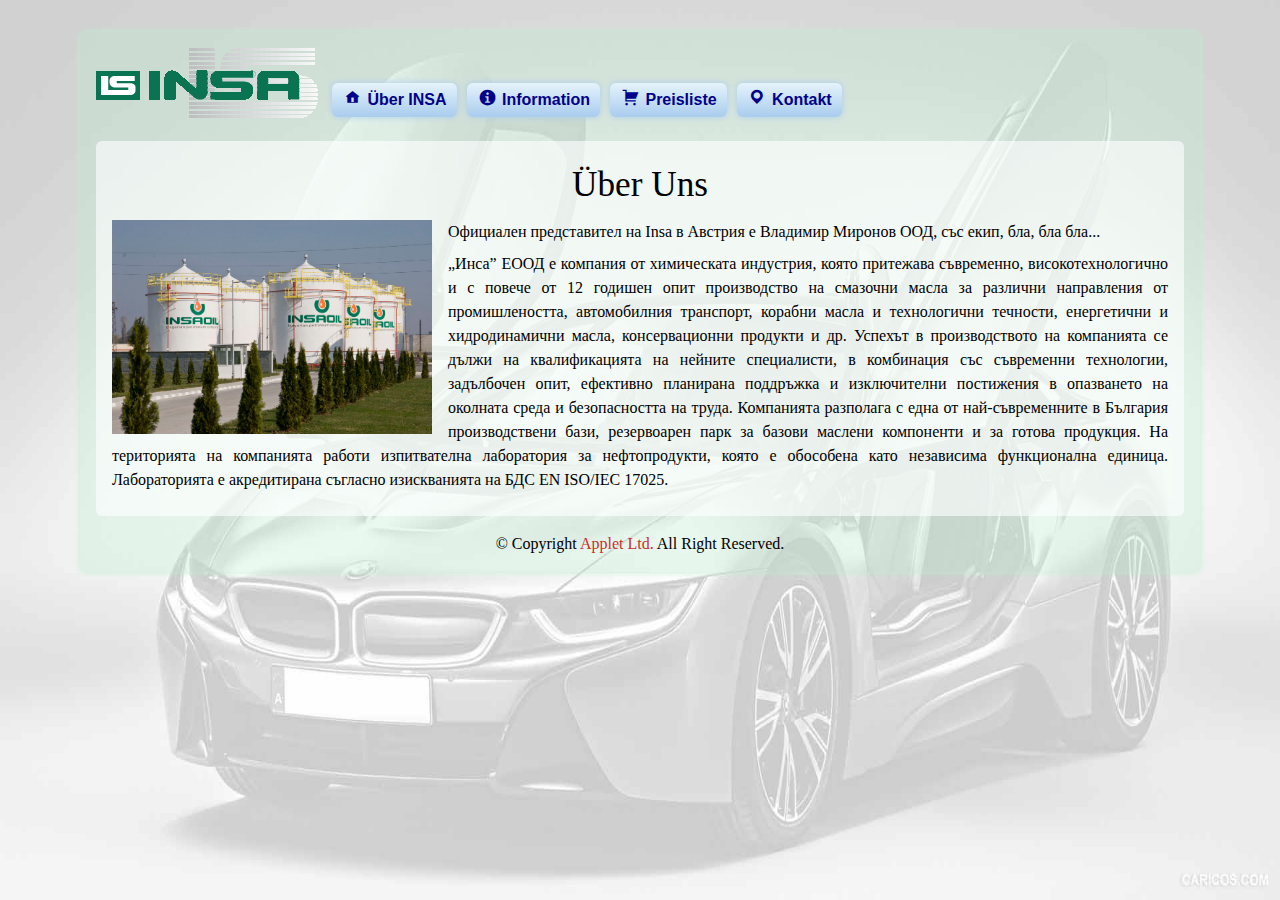
<file: index.html>
<!DOCTYPE html>
<html>
	<head>
		<meta charset="utf8">	
		<meta name="viewport" content="width=device-width">
        <title>Insa Öl Österreich</title>
		<link rel="stylesheet" href="css/typography.css" type="text/css" charset="utf-8">
		<link rel="stylesheet" href="css/navigation.css" type="text/css" charset="utf-8">
		<link rel="stylesheet" href="css/common.css" type="text/css" charset="utf-8">
		<link rel="stylesheet" href="css/media.css" type="text/css" charset="utf-8">		
		<link rel="stylesheet" href="css/back-button.css" type="text/css" charset="utf-8">
		<link rel="stylesheet" href="genericons/genericons.css" type="text/css" charset="utf-8">
		<link rel="stylesheet" href="SlickNav/slicknav.css" type="text/css" charset="utf-8">
    </head>
    <body>
		<div id="page">
			<div class="header">
				<div id="logo"><img src="img/logo.gif">
				</div>
				<nav>
					<ul id="menu">
						<li><a href="index.html"><span class="genericon genericon-home icon"></span> Über INSA</a></li>
						<li>
							<a href="#"><span class="genericon genericon-info icon"></span> Information</a>
							<ul>
								<li><a href="product.html"><span class="genericon genericon-dropbox icon"></span> Produkte</a></li>
								<li><a href="eco.html"><span class="genericon genericon-website icon"></span> Ökologie</a></li>
								<li><a href="raf.html"><span class="genericon genericon-notice icon"></span> Erdölraffinerie</a></li>
								<li><a href="stand.html"><span class="genericon genericon-standard icon"></span> Standarten</a></li>
							</ul>
						</li>
						<li><a href="price.html"><span class="genericon genericon-cart icon"></span> Preisliste</a></li>
						<li><a href="contact.html"><span class="genericon genericon-location icon"></span> Kontakt</a></li>
					</ul>
				</nav>
			</div>
			<div id="main">
			    <h2 class="acen">Über Uns</h2>
				<div class="imagel"><img src="img/1uberuns.jpg">
				</div>				
				<p>Официален представител на Insa в Австрия е Владимир Миронов ООД, със екип, бла, бла бла...</p>
				<p>„Инса” ЕООД е компания от химическата индустрия, която притежава съвременно, високотехнологично и с повече от 12 годишен опит производство на смазочни масла за различни направления от промишлеността, автомобилния транспорт, корабни масла и технологични течности, енергетични и хидродинамични масла, консервационни продукти и др. Успехът в производството на компанията се дължи на квалификацията на нейните специалисти, в комбинация със съвременни технологии, задълбочен опит, ефективно планирана поддръжка и изключителни постижения в опазването на околната среда и безопасността на труда. Компанията разполага с една от най-съвременните в България производствени бази, резервоарен парк за базови маслени компоненти и за готова продукция. На територията на компанията работи изпитвателна лаборатория за нефтопродукти, която е обособена като независима функционална единица. Лабораторията е акредитирана съгласно изискванията на БДС EN ISO/IEC 17025.</p>
				<a href="#" class="back-to-top"><span class="genericon genericon-collapse icons"></span></a>
			</div>
			<div class="footer">
			    <p>&copy; Copyright <a href="http://applet.bg/" target="_blank">Applet Ltd.</a> All Right Reserved.</p>
			</div>

		</div>
		<script src="http://ajax.googleapis.com/ajax/libs/jquery/2.1.1/jquery.min.js"></script>
		<script src="js/backbutton.js"></script>
		<script src="SlickNav/jquery.slicknav.min.js"></script>
		<script>
			$(function(){
				$('#menu').slicknav();
			});
		</script>
    </body>
</html>
</file>
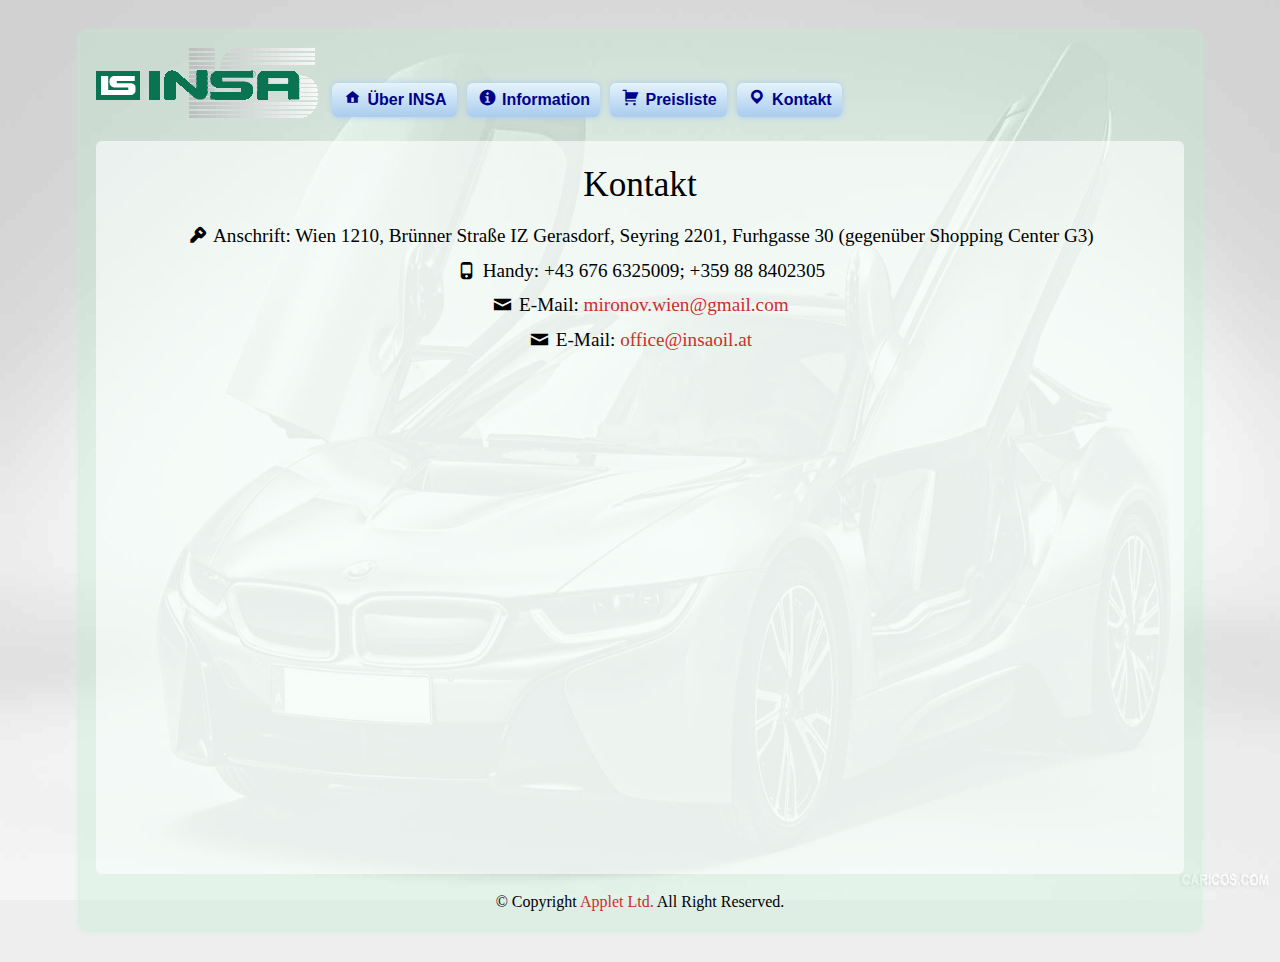
<file: contact.html>
<!DOCTYPE html>
<html>
	<head>
		<meta charset="utf8">	
		<meta name="viewport" content="width=device-width">
        <title>Insa Öl Österreich</title>
		<link rel="stylesheet" href="css/typography.css" type="text/css" charset="utf-8">
		<link rel="stylesheet" href="css/navigation.css" type="text/css" charset="utf-8">
		<link rel="stylesheet" href="css/common.css" type="text/css" charset="utf-8">
		<link rel="stylesheet" href="css/media.css" type="text/css" charset="utf-8">		
		<link rel="stylesheet" href="css/back-button.css" type="text/css" charset="utf-8">
		<link rel="stylesheet" href="genericons/genericons.css" type="text/css" charset="utf-8">
		<link rel="stylesheet" href="SlickNav/slicknav.css" type="text/css" charset="utf-8">
    </head>
    <body>
		<div id="page">
			<div class="header">
				<div id="logo"><img src="img/logo.gif">
				</div>
				<nav>
					<ul id="menu">
						<li><a href="index.html"><span class="genericon genericon-home icon"></span> Über INSA</a></li>
						<li>
							<a href="#"><span class="genericon genericon-info icon"></span> Information</a>
							<ul>
								<li><a href="product.html"><span class="genericon genericon-dropbox icon"></span> Produkte</a></li>
								<li><a href="eco.html"><span class="genericon genericon-website icon"></span> Ökologie</a></li>
								<li><a href="raf.html"><span class="genericon genericon-notice icon"></span> Erdölraffinerie</a></li>
								<li><a href="stand.html"><span class="genericon genericon-standard icon"></span> Standarten</a></li>
							</ul>
						</li>
						<li><a href="price.html"><span class="genericon genericon-cart icon"></span> Preisliste</a></li>
						<li><a href="contact.html"><span class="genericon genericon-location icon"></span> Kontakt</a></li>
					</ul>
				</nav>
			</div>
			<div id="main">
				<h2 class="acen">Kontakt</h2>
				<h5 class="acen"><span class="genericon genericon-key icons"></span> Anschrift: Wien  1210, Brünner Straße IZ Gerasdorf, Seyring 2201, Furhgasse 30 (gegenüber Shopping Center G3)</h5>
				<h5 class="acen"><span class="genericon genericon-phone icons"></span> Handy:  +43 676 6325009; +359 88 8402305</h5>
				<h5 class="acen"><span class="genericon genericon-mail icons"></span> E-Mail: <a href="mailto:mironov.wien@gmail.com">mironov.wien@gmail.com</a></h5>
				<h5 class="acen"><span class="genericon genericon-mail icons"></span> E-Mail: <a href="mailto:office@insaoil.at">office@insaoil.at</a></h5>
				<div class="acen"><iframe class="map" src="https://www.google.com/maps/embed?pb=!1m14!1m8!1m3!1d10608.428047833773!2d16.47060647930775!3d48.339248387926276!3m2!1i1024!2i768!4f13.1!3m3!1m2!1s0x476d1b2d16d875e5%3A0x8787e8a51910871a!2zRnVocmcuIDMwLCBJbmR1c3RyaWVnZWJpZXQgU2V5cmluZywgMjIwMSBTZXlyaW5nLCDQkNCy0YHRgtGA0LjRjw!5e0!3m2!1sbg!2sbg!4v1417102120157"></iframe>
				</div>
				<a href="#" class="back-to-top"><span class="genericon genericon-collapse icons"></span></a>
			</div>
			<div class="footer">
			    <p>&copy; Copyright <a href="http://applet.bg/" target="_blank">Applet Ltd.</a> All Right Reserved.</p>
			</div>

		</div>
		<script src="http://ajax.googleapis.com/ajax/libs/jquery/2.1.1/jquery.min.js"></script>
		<script src="js/backbutton.js"></script>
		<script src="SlickNav/jquery.slicknav.min.js"></script>
		<script>
			$(function(){
				$('#menu').slicknav();
			});
		</script>
    </body>
</html>
</file>
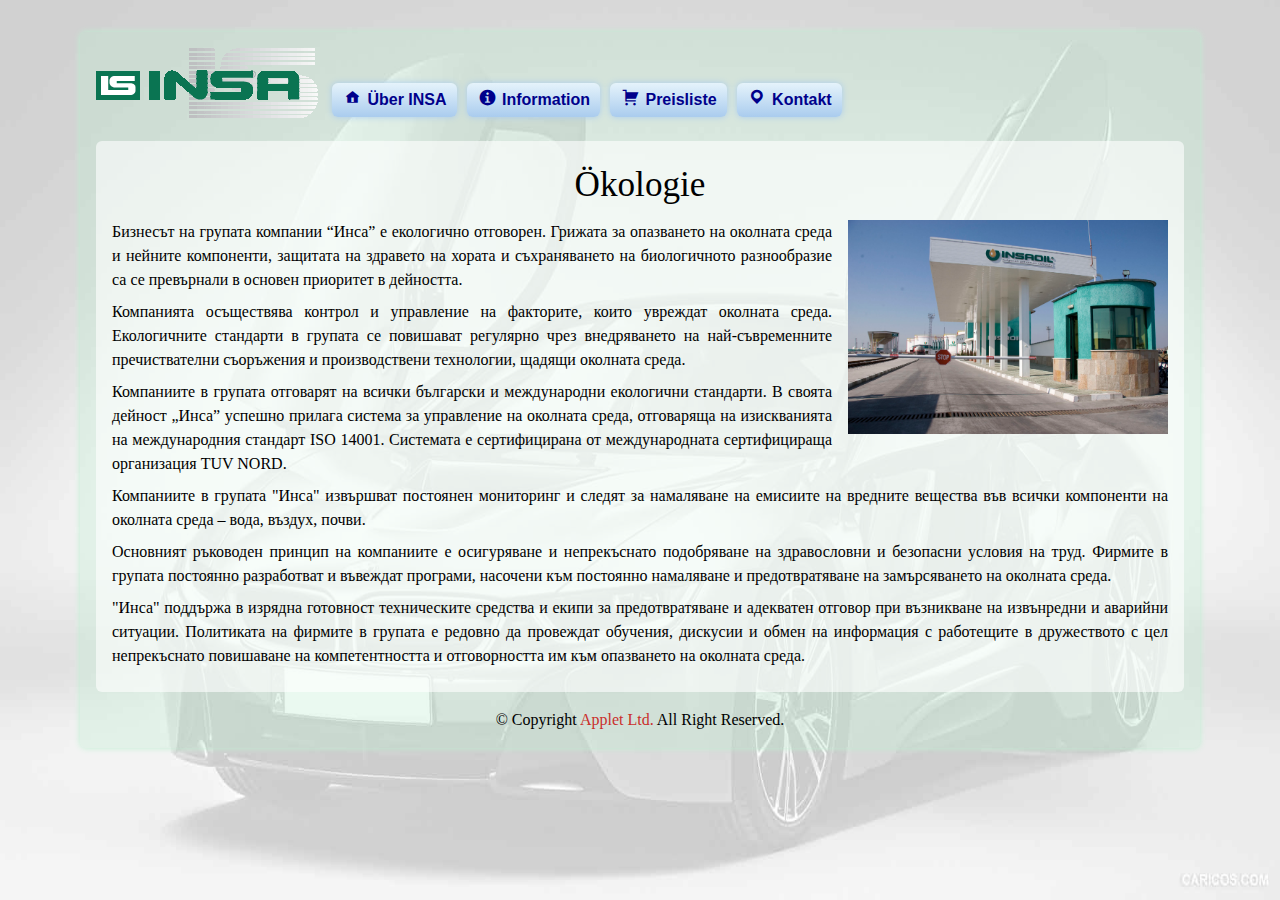
<file: eco.html>
<!DOCTYPE html>
<html>
	<head>
		<meta charset="utf8">	
		<meta name="viewport" content="width=device-width">
        <title>Insa Öl Österreich</title>
		<link rel="stylesheet" href="css/typography.css" type="text/css" charset="utf-8">
		<link rel="stylesheet" href="css/navigation.css" type="text/css" charset="utf-8">
		<link rel="stylesheet" href="css/common.css" type="text/css" charset="utf-8">
		<link rel="stylesheet" href="css/media.css" type="text/css" charset="utf-8">		
		<link rel="stylesheet" href="css/back-button.css" type="text/css" charset="utf-8">
		<link rel="stylesheet" href="genericons/genericons.css" type="text/css" charset="utf-8">
		<link rel="stylesheet" href="SlickNav/slicknav.css" type="text/css" charset="utf-8">
    </head>
    <body>
		<div id="page">
			<div class="header">
				<div id="logo"><img src="img/logo.gif">
				</div>
				<nav>
					<ul id="menu">
						<li><a href="index.html"><span class="genericon genericon-home icon"></span> Über INSA</a></li>
						<li>
							<a href="#"><span class="genericon genericon-info icon"></span> Information</a>
							<ul>
								<li><a href="product.html"><span class="genericon genericon-dropbox icon"></span> Produkte</a></li>
								<li><a href="eco.html"><span class="genericon genericon-website icon"></span> Ökologie</a></li>
								<li><a href="raf.html"><span class="genericon genericon-notice icon"></span> Erdölraffinerie</a></li>
								<li><a href="stand.html"><span class="genericon genericon-standard icon"></span> Standarten</a></li>
							</ul>
						</li>
						<li><a href="price.html"><span class="genericon genericon-cart icon"></span> Preisliste</a></li>
						<li><a href="contact.html"><span class="genericon genericon-location icon"></span> Kontakt</a></li>
					</ul>
				</nav>
			</div>
			<div id="main">
			    <h2 class="acen">Ökologie</h2>
				<div class="imager"><img src="img/3eco.jpg">
				</div>
				<p>Бизнесът на групата компании “Инса” е екологично отговорен. Грижата за опазването на околната среда и нейните компоненти, защитата на здравето на хората и съхраняването на биологичното разнообразие са се превърнали в основен приоритет в дейността.</p>
				<p>Компанията осъществява контрол и управление на факторите, които увреждат околната среда. Екологичните стандарти в групата се повишават регулярно чрез внедряването на най-съвременните пречиствателни съоръжения и производствени технологии, щадящи околната среда.</p>
				<p>Компаниите в групата отговарят на всички български и международни екологични стандарти. В своята дейност „Инса” успешно прилага система за управление на околната среда, отговаряща на изискванията на международния стандарт ISO 14001. Системата е сертифицирана от международната сертифицираща организация TUV NORD.</p>
				<p>Компаниите в групата "Инса" извършват постоянен мониторинг и следят за намаляване на емисиите на вредните вещества във всички компоненти на околната среда – вода, въздух, почви.</p>
				<p>Основният ръководен принцип на компаниите е осигуряване и непрекъснато подобряване на здравословни и безопасни условия на труд. Фирмите в групата постоянно разработват и въвеждат програми, насочени към постоянно намаляване и предотвратяване на замърсяването на околната среда.</p>
				<p>"Инса" поддържа в изрядна готовност техническите средства и екипи за предотвратяване и адекватен отговор при възникване на извънредни и аварийни ситуации. Политиката на фирмите в групата е редовно да провеждат обучения, дискусии и обмен на информация с работещите в дружеството с цел непрекъснато повишаване на компетентността и отговорността им към опазването на околната среда.</p>
				<a href="#" class="back-to-top"><span class="genericon genericon-collapse icons"></span> Züruck</a>
			</div>
			<div class="footer">
			    <p>&copy; Copyright <a href="http://applet.bg/" target="_blank">Applet Ltd.</a> All Right Reserved.</p>
			</div>

		</div>
		<script src="http://ajax.googleapis.com/ajax/libs/jquery/2.1.1/jquery.min.js"></script>
		<script src="js/backbutton.js"></script>
		<script src="SlickNav/jquery.slicknav.min.js"></script>
		<script>
			$(function(){
				$('#menu').slicknav();
			});
		</script>
    </body>
</html>
</file>
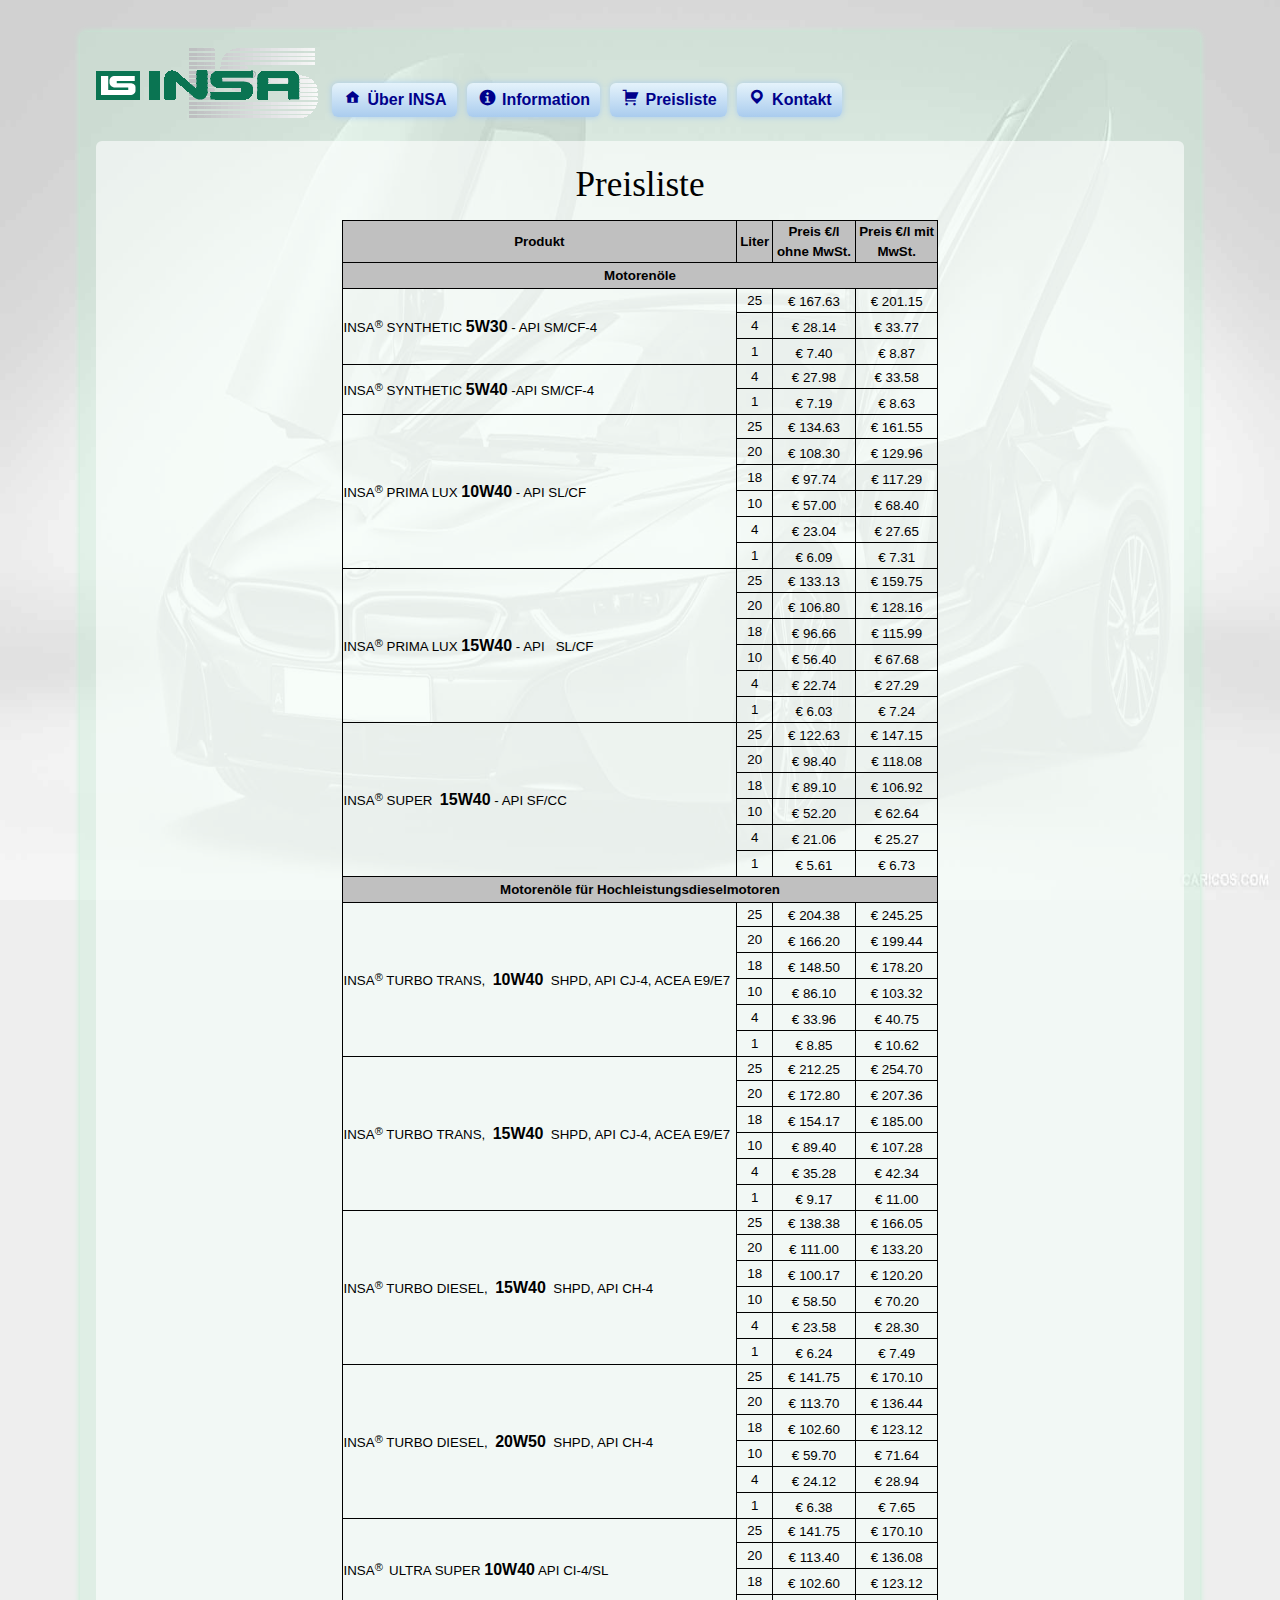
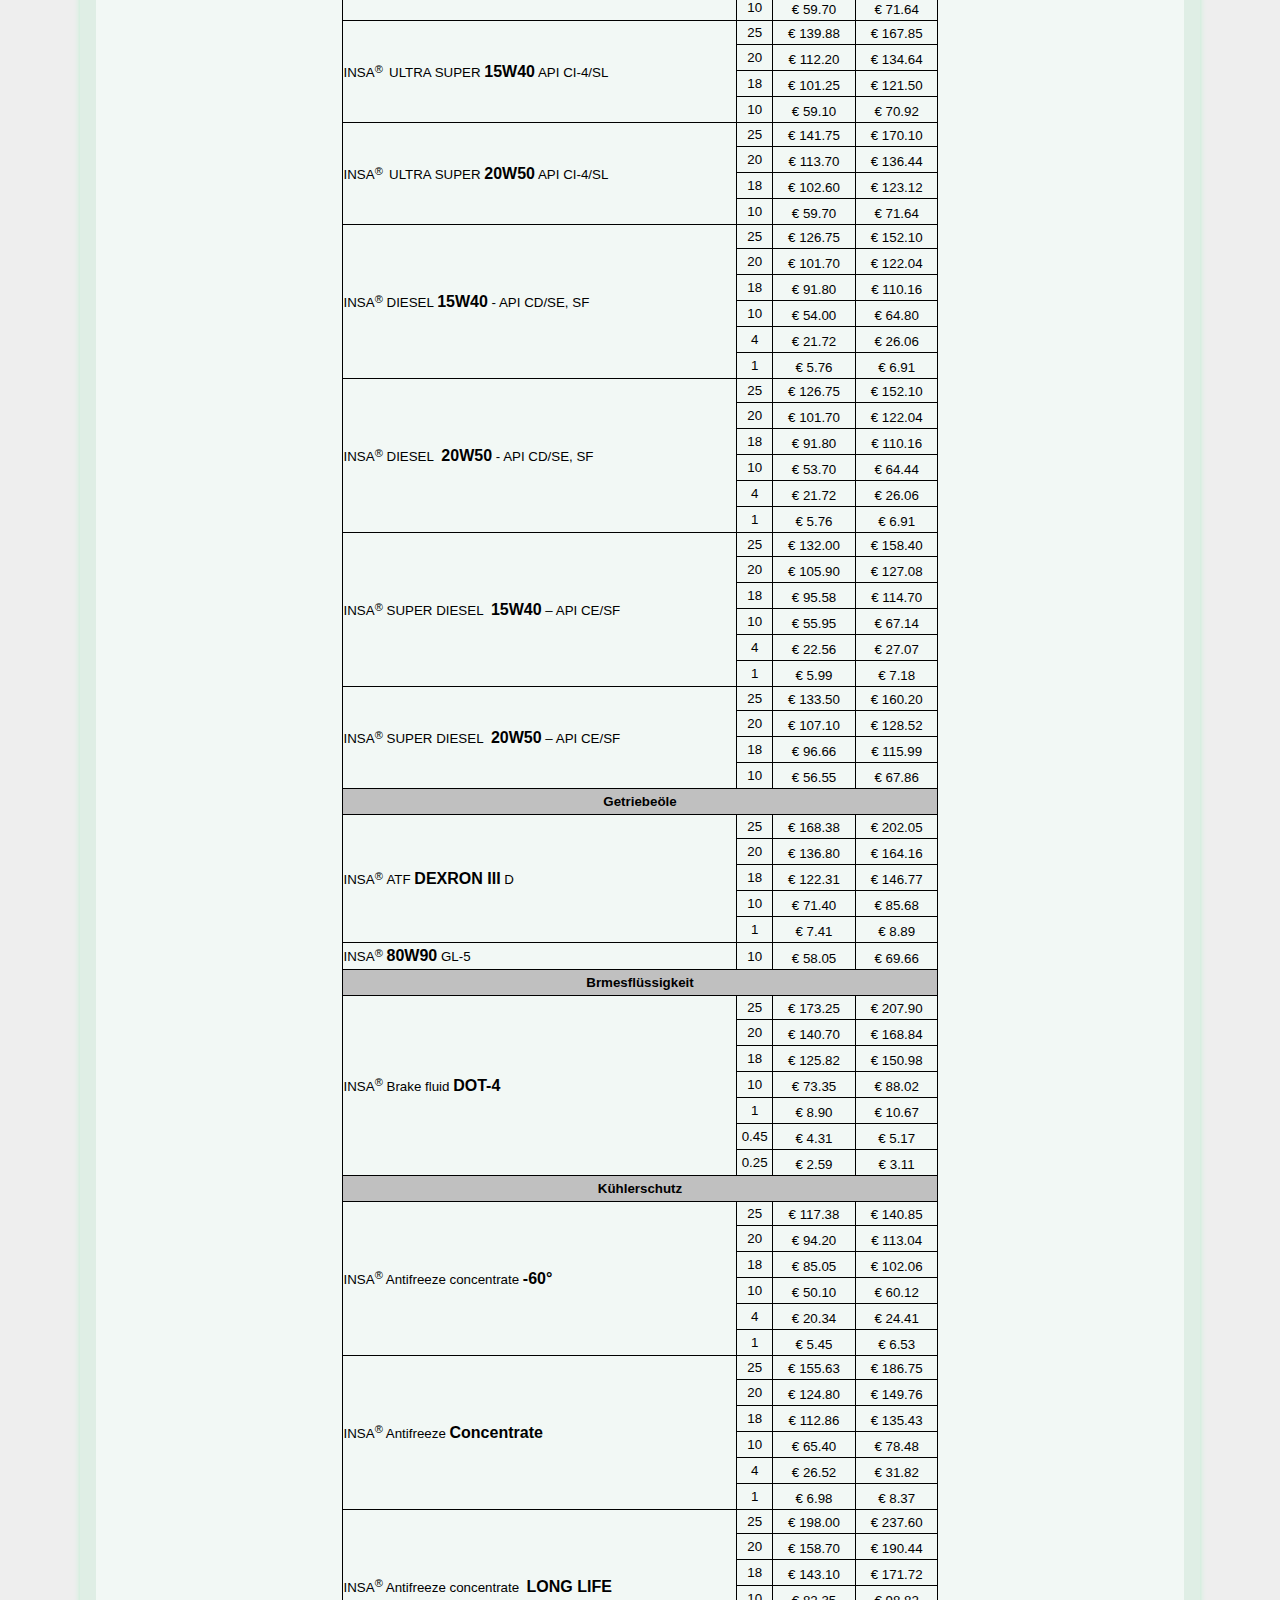
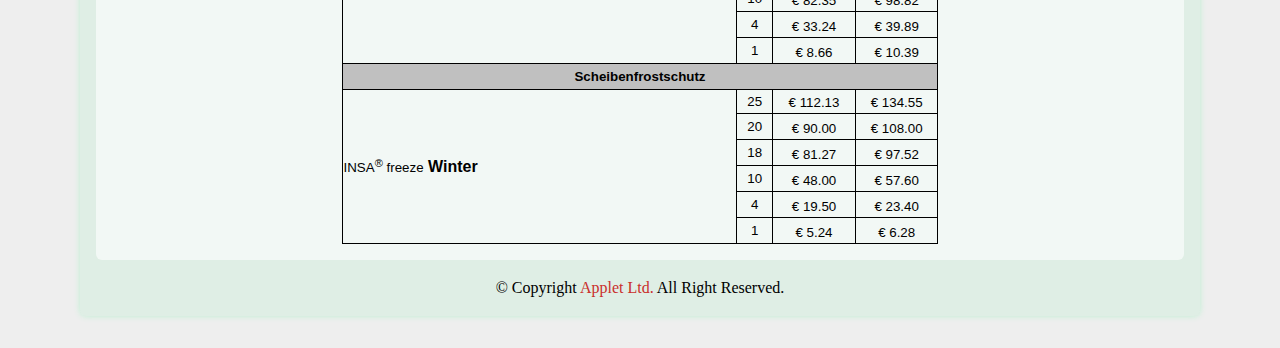
<file: price.html>
<!DOCTYPE html>
<html>
	<head>
		<meta charset="utf8">	
		<meta name="viewport" content="width=device-width">
        <title>Insa Öl Österreich</title>
		<link rel="stylesheet" href="css/typography.css" type="text/css" charset="utf-8">
		<link rel="stylesheet" href="css/navigation.css" type="text/css" charset="utf-8">
		<link rel="stylesheet" href="css/common.css" type="text/css" charset="utf-8">
		<link rel="stylesheet" href="css/media.css" type="text/css" charset="utf-8">		
		<link rel="stylesheet" href="css/back-button.css" type="text/css" charset="utf-8">
		<link rel="stylesheet" href="genericons/genericons.css" type="text/css" charset="utf-8">
		<link rel="stylesheet" href="SlickNav/slicknav.css" type="text/css" charset="utf-8">
		<style id="PreisListe_19578_Styles">

	{mso-displayed-decimal-separator:"\.";
	mso-displayed-thousand-separator:"\,";}
.font519578
	{color:black;
	font-size:12.0pt;
	font-weight:700;
	font-style:normal;
	text-decoration:none;
	font-family:Arial, sans-serif;
	mso-font-charset:204;}
.font619578
	{color:black;
	font-size:10.0pt;
	font-weight:400;
	font-style:normal;
	text-decoration:none;
	font-family:Arial, sans-serif;
	mso-font-charset:204;}
.font719578
	{color:black;
	font-size:10.0pt;
	font-weight:400;
	font-style:normal;
	text-decoration:none;
	font-family:Arial, sans-serif;
	mso-font-charset:204;}
.xl6419578
	{padding-top:1px;
	padding-right:1px;
	padding-left:1px;
	mso-ignore:padding;
	color:black;
	font-size:12.0pt;
	font-weight:400;
	font-style:normal;
	text-decoration:none;
	font-family:Arial, sans-serif;
	mso-font-charset:204;
	mso-number-format:General;
	text-align:general;
	vertical-align:bottom;
	mso-background-source:auto;
	mso-pattern:auto;
	white-space:nowrap;}
.xl6519578
	{padding-top:1px;
	padding-right:1px;
	padding-left:1px;
	mso-ignore:padding;
	color:black;
	font-size:10.0pt;
	font-weight:400;
	font-style:normal;
	text-decoration:none;
	font-family:Arial, sans-serif;
	mso-font-charset:204;
	mso-number-format:General;
	text-align:center;
	vertical-align:middle;
	border:.5pt solid windowtext;
	mso-background-source:auto;
	mso-pattern:auto;
	white-space:nowrap;}
.xl6619578
	{padding-top:1px;
	padding-right:1px;
	padding-left:1px;
	mso-ignore:padding;
	color:black;
	font-size:10.0pt;
	font-weight:700;
	font-style:normal;
	text-decoration:none;
	font-family:Arial, sans-serif;
	mso-font-charset:204;
	mso-number-format:General;
	text-align:center;
	vertical-align:middle;
	border:.5pt solid windowtext;
	background:silver;
	mso-pattern:black none;
	white-space:normal;}
.xl6719578
	{padding-top:1px;
	padding-right:1px;
	padding-left:1px;
	mso-ignore:padding;
	color:black;
	font-size:10.0pt;
	font-weight:700;
	font-style:normal;
	text-decoration:none;
	font-family:Arial, sans-serif;
	mso-font-charset:204;
	mso-number-format:"\[$€-2\]\\ \#\,\#\#0\.00";
	text-align:center;
	vertical-align:middle;
	border:.5pt solid windowtext;
	background:silver;
	mso-pattern:black none;
	white-space:normal;}
.xl6819578
	{padding-top:1px;
	padding-right:1px;
	padding-left:1px;
	mso-ignore:padding;
	color:black;
	font-size:10.0pt;
	font-weight:400;
	font-style:normal;
	text-decoration:none;
	font-family:Arial, sans-serif;
	mso-font-charset:204;
	mso-number-format:General;
	text-align:left;
	vertical-align:middle;
	border:.5pt solid windowtext;
	mso-background-source:auto;
	mso-pattern:auto;
	white-space:normal;}
.xl6919578
	{padding-top:1px;
	padding-right:1px;
	padding-left:1px;
	mso-ignore:padding;
	color:black;
	font-size:10.0pt;
	font-weight:700;
	font-style:normal;
	text-decoration:none;
	font-family:Arial, sans-serif;
	mso-font-charset:204;
	mso-number-format:General;
	text-align:center;
	vertical-align:middle;
	border:.5pt solid windowtext;
	background:silver;
	mso-pattern:black none;
	white-space:nowrap;}
.xl7019578
	{padding-top:1px;
	padding-right:1px;
	padding-left:1px;
	mso-ignore:padding;
	color:black;
	font-size:10.0pt;
	font-weight:400;
	font-style:normal;
	text-decoration:none;
	font-family:Arial, sans-serif;
	mso-font-charset:204;
	mso-number-format:"\[$€-2\]\\ \#\,\#\#0\.00";
	text-align:center;
	vertical-align:bottom;
	border:.5pt solid windowtext;
	mso-background-source:auto;
	mso-pattern:auto;
	white-space:nowrap;}
.xl7119578
	{padding-top:1px;
	padding-right:1px;
	padding-left:1px;
	mso-ignore:padding;
	color:black;
	font-size:14.0pt;
	font-weight:400;
	font-style:normal;
	text-decoration:none;
	font-family:Arial, sans-serif;
	mso-font-charset:204;
	mso-number-format:"\[$€-2\]\\ \#\,\#\#0\.00";
	text-align:center;
	vertical-align:bottom;
	mso-background-source:auto;
	mso-pattern:auto;
	white-space:nowrap;}
.xl7219578
	{padding-top:1px;
	padding-right:1px;
	padding-left:1px;
	mso-ignore:padding;
	color:black;
	font-size:10.0pt;
	font-weight:700;
	font-style:normal;
	text-decoration:none;
	font-family:Arial, sans-serif;
	mso-font-charset:204;
	mso-number-format:General;
	text-align:center;
	vertical-align:middle;
	border-top:none;
	border-right:.5pt solid windowtext;
	border-bottom:.5pt solid windowtext;
	border-left:.5pt solid windowtext;
	background:silver;
	mso-pattern:black none;
	white-space:nowrap;}

</style>
    </head>
    <body>
		<div id="page">
			<div class="header">
				<div id="logo"><img src="img/logo.gif">
				</div>
				<nav>
					<ul id="menu">
						<li><a href="index.html"><span class="genericon genericon-home icon"></span> Über INSA</a></li>
						<li>
							<a href="#"><span class="genericon genericon-info icon"></span> Information</a>
							<ul>
								<li><a href="product.html"><span class="genericon genericon-dropbox icon"></span> Produkte</a></li>
								<li><a href="eco.html"><span class="genericon genericon-website icon"></span> Ökologie</a></li>
								<li><a href="raf.html"><span class="genericon genericon-notice icon"></span> Erdölraffinerie</a></li>
								<li><a href="stand.html"><span class="genericon genericon-standard icon"></span> Standarten</a></li>
							</ul>
						</li>
						<li><a href="price.html"><span class="genericon genericon-cart icon"></span> Preisliste</a></li>
						<li><a href="contact.html"><span class="genericon genericon-location icon"></span> Kontakt</a></li>
					</ul>
				</nav>
			</div>
			<div id="main">
			    <h2 class="acen">Preisliste</h2>
<div id="PreisListe_19578" align=center x:publishsource="Excel">

<table border=0 cellpadding=0 cellspacing=0 width=595 class=xl6553519578
 style='border-collapse:collapse;table-layout:fixed;width:447pt'>
 <col class=xl6553519578 width=395 style='mso-width-source:userset;mso-width-alt:
 9192;width:296pt'>
 <col class=xl6553519578 width=36 style='mso-width-source:userset;mso-width-alt:
 837;width:27pt'>
 <col class=xl7119578 width=82 span=2 style='mso-width-source:userset;
 mso-width-alt:1908;width:62pt'>
 <tr class=xl6419578 height=34 style='height:25.5pt'>
  <td height=34 class=xl6919578 width=395 style='height:25.5pt;width:296pt'>Produkt</td>
  <td class=xl6619578 width=36 style='border-left:none;width:27pt'>Liter</td>
  <td class=xl6719578 width=82 style='border-left:none;width:62pt'>Preis €/l
  ohne MwSt.</td>
  <td class=xl6719578 width=82 style='border-left:none;width:62pt'>Preis €/l
  mit MwSt.</td>
 </tr>
 <tr class=xl6419578 height=24 style='height:18.0pt'>
  <td colspan=4 height=24 class=xl6919578 style='height:18.0pt'>Motoren&ouml;le</td>
 </tr>
 <tr height=24 style='height:18.0pt'>
  <td rowspan=3 height=72 class=xl6819578 width=395 style='height:54.0pt;
  border-top:none;width:296pt'>INSA<font class="font719578"><sup>®</sup></font><font
  class="font619578"> SYNTHETIC </font><font class="font519578">5W30</font><font
  class="font619578"> - API SM/CF-4</font></td>
  <td class=xl6519578 style='border-top:none;border-left:none'>25</td>
  <td class=xl7019578 style='border-top:none;border-left:none'>€ 167.63</td>
  <td class=xl7019578 style='border-top:none;border-left:none'>€ 201.15</td>
 </tr>
 <tr height=24 style='height:18.0pt'>
  <td height=24 class=xl6519578 style='height:18.0pt;border-top:none;
  border-left:none'>4</td>
  <td class=xl7019578 style='border-top:none;border-left:none'>€ 28.14</td>
  <td class=xl7019578 style='border-top:none;border-left:none'>€ 33.77</td>
 </tr>
 <tr height=24 style='height:18.0pt'>
  <td height=24 class=xl6519578 style='height:18.0pt;border-top:none;
  border-left:none'>1</td>
  <td class=xl7019578 style='border-top:none;border-left:none'>€ 7.40</td>
  <td class=xl7019578 style='border-top:none;border-left:none'>€ 8.87</td>
 </tr>
 <tr height=24 style='height:18.0pt'>
  <td rowspan=2 height=48 class=xl6819578 width=395 style='height:36.0pt;
  border-top:none;width:296pt'>INSA<font class="font719578"><sup>®</sup></font><font
  class="font619578"> SYNTHETIC </font><font class="font519578">5W40</font><font
  class="font619578"> -API SM/CF-4</font></td>
  <td class=xl6519578 style='border-top:none;border-left:none'>4</td>
  <td class=xl7019578 style='border-top:none;border-left:none'>€ 27.98</td>
  <td class=xl7019578 style='border-top:none;border-left:none'>€ 33.58</td>
 </tr>
 <tr height=24 style='height:18.0pt'>
  <td height=24 class=xl6519578 style='height:18.0pt;border-top:none;
  border-left:none'>1</td>
  <td class=xl7019578 style='border-top:none;border-left:none'>€ 7.19</td>
  <td class=xl7019578 style='border-top:none;border-left:none'>€ 8.63</td>
 </tr>
 <tr height=24 style='height:18.0pt'>
  <td rowspan=6 height=144 class=xl6819578 width=395 style='height:108.0pt;
  border-top:none;width:296pt'>INSA<font class="font719578"><sup>®</sup></font><font
  class="font619578"> PRIMA LUX </font><font class="font519578">10W40</font><font
  class="font619578"> - API SL/CF</font></td>
  <td class=xl6519578 style='border-top:none;border-left:none'>25</td>
  <td class=xl7019578 style='border-top:none;border-left:none'>€ 134.63</td>
  <td class=xl7019578 style='border-top:none;border-left:none'>€ 161.55</td>
 </tr>
 <tr height=24 style='height:18.0pt'>
  <td height=24 class=xl6519578 style='height:18.0pt;border-top:none;
  border-left:none'>20</td>
  <td class=xl7019578 style='border-top:none;border-left:none'>€ 108.30</td>
  <td class=xl7019578 style='border-top:none;border-left:none'>€ 129.96</td>
 </tr>
 <tr height=24 style='height:18.0pt'>
  <td height=24 class=xl6519578 style='height:18.0pt;border-top:none;
  border-left:none'>18</td>
  <td class=xl7019578 style='border-top:none;border-left:none'>€ 97.74</td>
  <td class=xl7019578 style='border-top:none;border-left:none'>€ 117.29</td>
 </tr>
 <tr height=24 style='height:18.0pt'>
  <td height=24 class=xl6519578 style='height:18.0pt;border-top:none;
  border-left:none'>10</td>
  <td class=xl7019578 style='border-top:none;border-left:none'>€ 57.00</td>
  <td class=xl7019578 style='border-top:none;border-left:none'>€ 68.40</td>
 </tr>
 <tr height=24 style='height:18.0pt'>
  <td height=24 class=xl6519578 style='height:18.0pt;border-top:none;
  border-left:none'>4</td>
  <td class=xl7019578 style='border-top:none;border-left:none'>€ 23.04</td>
  <td class=xl7019578 style='border-top:none;border-left:none'>€ 27.65</td>
 </tr>
 <tr height=24 style='height:18.0pt'>
  <td height=24 class=xl6519578 style='height:18.0pt;border-top:none;
  border-left:none'>1</td>
  <td class=xl7019578 style='border-top:none;border-left:none'>€ 6.09</td>
  <td class=xl7019578 style='border-top:none;border-left:none'>€ 7.31</td>
 </tr>
 <tr height=24 style='height:18.0pt'>
  <td rowspan=6 height=144 class=xl6819578 width=395 style='height:108.0pt;
  border-top:none;width:296pt'>INSA<font class="font719578"><sup>®</sup></font><font
  class="font619578"> PRIMA LUX </font><font class="font519578">15W40</font><font
  class="font619578"> - API<span style='mso-spacerun:yes'>   </span>SL/CF</font></td>
  <td class=xl6519578 style='border-top:none;border-left:none'>25</td>
  <td class=xl7019578 style='border-top:none;border-left:none'>€ 133.13</td>
  <td class=xl7019578 style='border-top:none;border-left:none'>€ 159.75</td>
 </tr>
 <tr height=24 style='height:18.0pt'>
  <td height=24 class=xl6519578 style='height:18.0pt;border-top:none;
  border-left:none'>20</td>
  <td class=xl7019578 style='border-top:none;border-left:none'>€ 106.80</td>
  <td class=xl7019578 style='border-top:none;border-left:none'>€ 128.16</td>
 </tr>
 <tr height=24 style='height:18.0pt'>
  <td height=24 class=xl6519578 style='height:18.0pt;border-top:none;
  border-left:none'>18</td>
  <td class=xl7019578 style='border-top:none;border-left:none'>€ 96.66</td>
  <td class=xl7019578 style='border-top:none;border-left:none'>€ 115.99</td>
 </tr>
 <tr height=24 style='height:18.0pt'>
  <td height=24 class=xl6519578 style='height:18.0pt;border-top:none;
  border-left:none'>10</td>
  <td class=xl7019578 style='border-top:none;border-left:none'>€ 56.40</td>
  <td class=xl7019578 style='border-top:none;border-left:none'>€ 67.68</td>
 </tr>
 <tr height=24 style='height:18.0pt'>
  <td height=24 class=xl6519578 style='height:18.0pt;border-top:none;
  border-left:none'>4</td>
  <td class=xl7019578 style='border-top:none;border-left:none'>€ 22.74</td>
  <td class=xl7019578 style='border-top:none;border-left:none'>€ 27.29</td>
 </tr>
 <tr height=24 style='height:18.0pt'>
  <td height=24 class=xl6519578 style='height:18.0pt;border-top:none;
  border-left:none'>1</td>
  <td class=xl7019578 style='border-top:none;border-left:none'>€ 6.03</td>
  <td class=xl7019578 style='border-top:none;border-left:none'>€ 7.24</td>
 </tr>
 <tr height=24 style='height:18.0pt'>
  <td rowspan=6 height=144 class=xl6819578 width=395 style='height:108.0pt;
  border-top:none;width:296pt'>INSA<font class="font719578"><sup>®</sup></font><font
  class="font619578"> SUPER<span style='mso-spacerun:yes'>  </span></font><font
  class="font519578">15W40</font><font class="font619578"> - API SF/CC</font></td>
  <td class=xl6519578 style='border-top:none;border-left:none'>25</td>
  <td class=xl7019578 style='border-top:none;border-left:none'>€ 122.63</td>
  <td class=xl7019578 style='border-top:none;border-left:none'>€ 147.15</td>
 </tr>
 <tr height=24 style='height:18.0pt'>
  <td height=24 class=xl6519578 style='height:18.0pt;border-top:none;
  border-left:none'>20</td>
  <td class=xl7019578 style='border-top:none;border-left:none'>€ 98.40</td>
  <td class=xl7019578 style='border-top:none;border-left:none'>€ 118.08</td>
 </tr>
 <tr height=24 style='height:18.0pt'>
  <td height=24 class=xl6519578 style='height:18.0pt;border-top:none;
  border-left:none'>18</td>
  <td class=xl7019578 style='border-top:none;border-left:none'>€ 89.10</td>
  <td class=xl7019578 style='border-top:none;border-left:none'>€ 106.92</td>
 </tr>
 <tr height=24 style='height:18.0pt'>
  <td height=24 class=xl6519578 style='height:18.0pt;border-top:none;
  border-left:none'>10</td>
  <td class=xl7019578 style='border-top:none;border-left:none'>€ 52.20</td>
  <td class=xl7019578 style='border-top:none;border-left:none'>€ 62.64</td>
 </tr>
 <tr height=24 style='height:18.0pt'>
  <td height=24 class=xl6519578 style='height:18.0pt;border-top:none;
  border-left:none'>4</td>
  <td class=xl7019578 style='border-top:none;border-left:none'>€ 21.06</td>
  <td class=xl7019578 style='border-top:none;border-left:none'>€ 25.27</td>
 </tr>
 <tr height=24 style='height:18.0pt'>
  <td height=24 class=xl6519578 style='height:18.0pt;border-top:none;
  border-left:none'>1</td>
  <td class=xl7019578 style='border-top:none;border-left:none'>€ 5.61</td>
  <td class=xl7019578 style='border-top:none;border-left:none'>€ 6.73</td>
 </tr>
 <tr height=24 style='height:18.0pt'>
  <td colspan=4 height=24 class=xl7219578 style='height:18.0pt'>Motoren&ouml;le
  f&uuml;r Hochleistungsdieselmotoren</td>
 </tr>
 <tr height=24 style='height:18.0pt'>
  <td rowspan=6 height=144 class=xl6819578 width=395 style='height:108.0pt;
  border-top:none;width:296pt'>INSA<font class="font719578"><sup>®</sup></font><font
  class="font619578"> TURBO TRANS,<span style='mso-spacerun:yes'>  </span></font><font
  class="font519578">10W40</font><font class="font619578"><span
  style='mso-spacerun:yes'>  </span>SHPD, API CJ-4, ACEA E9/E7</font></td>
  <td class=xl6519578 style='border-top:none;border-left:none'>25</td>
  <td class=xl7019578 style='border-top:none;border-left:none'>€ 204.38</td>
  <td class=xl7019578 style='border-top:none;border-left:none'>€ 245.25</td>
 </tr>
 <tr height=24 style='height:18.0pt'>
  <td height=24 class=xl6519578 style='height:18.0pt;border-top:none;
  border-left:none'>20</td>
  <td class=xl7019578 style='border-top:none;border-left:none'>€ 166.20</td>
  <td class=xl7019578 style='border-top:none;border-left:none'>€ 199.44</td>
 </tr>
 <tr height=24 style='height:18.0pt'>
  <td height=24 class=xl6519578 style='height:18.0pt;border-top:none;
  border-left:none'>18</td>
  <td class=xl7019578 style='border-top:none;border-left:none'>€ 148.50</td>
  <td class=xl7019578 style='border-top:none;border-left:none'>€ 178.20</td>
 </tr>
 <tr height=24 style='height:18.0pt'>
  <td height=24 class=xl6519578 style='height:18.0pt;border-top:none;
  border-left:none'>10</td>
  <td class=xl7019578 style='border-top:none;border-left:none'>€ 86.10</td>
  <td class=xl7019578 style='border-top:none;border-left:none'>€ 103.32</td>
 </tr>
 <tr height=24 style='height:18.0pt'>
  <td height=24 class=xl6519578 style='height:18.0pt;border-top:none;
  border-left:none'>4</td>
  <td class=xl7019578 style='border-top:none;border-left:none'>€ 33.96</td>
  <td class=xl7019578 style='border-top:none;border-left:none'>€ 40.75</td>
 </tr>
 <tr height=24 style='height:18.0pt'>
  <td height=24 class=xl6519578 style='height:18.0pt;border-top:none;
  border-left:none'>1</td>
  <td class=xl7019578 style='border-top:none;border-left:none'>€ 8.85</td>
  <td class=xl7019578 style='border-top:none;border-left:none'>€ 10.62</td>
 </tr>
 <tr height=24 style='height:18.0pt'>
  <td rowspan=6 height=144 class=xl6819578 width=395 style='height:108.0pt;
  border-top:none;width:296pt'>INSA<font class="font719578"><sup>®</sup></font><font
  class="font619578"> TURBO TRANS,<span style='mso-spacerun:yes'>  </span></font><font
  class="font519578">15W40</font><font class="font619578"><span
  style='mso-spacerun:yes'>  </span>SHPD, API CJ-4, ACEA E9/E7</font></td>
  <td class=xl6519578 style='border-top:none;border-left:none'>25</td>
  <td class=xl7019578 style='border-top:none;border-left:none'>€ 212.25</td>
  <td class=xl7019578 style='border-top:none;border-left:none'>€ 254.70</td>
 </tr>
 <tr height=24 style='height:18.0pt'>
  <td height=24 class=xl6519578 style='height:18.0pt;border-top:none;
  border-left:none'>20</td>
  <td class=xl7019578 style='border-top:none;border-left:none'>€ 172.80</td>
  <td class=xl7019578 style='border-top:none;border-left:none'>€ 207.36</td>
 </tr>
 <tr height=24 style='height:18.0pt'>
  <td height=24 class=xl6519578 style='height:18.0pt;border-top:none;
  border-left:none'>18</td>
  <td class=xl7019578 style='border-top:none;border-left:none'>€ 154.17</td>
  <td class=xl7019578 style='border-top:none;border-left:none'>€ 185.00</td>
 </tr>
 <tr height=24 style='height:18.0pt'>
  <td height=24 class=xl6519578 style='height:18.0pt;border-top:none;
  border-left:none'>10</td>
  <td class=xl7019578 style='border-top:none;border-left:none'>€ 89.40</td>
  <td class=xl7019578 style='border-top:none;border-left:none'>€ 107.28</td>
 </tr>
 <tr height=24 style='height:18.0pt'>
  <td height=24 class=xl6519578 style='height:18.0pt;border-top:none;
  border-left:none'>4</td>
  <td class=xl7019578 style='border-top:none;border-left:none'>€ 35.28</td>
  <td class=xl7019578 style='border-top:none;border-left:none'>€ 42.34</td>
 </tr>
 <tr height=24 style='height:18.0pt'>
  <td height=24 class=xl6519578 style='height:18.0pt;border-top:none;
  border-left:none'>1</td>
  <td class=xl7019578 style='border-top:none;border-left:none'>€ 9.17</td>
  <td class=xl7019578 style='border-top:none;border-left:none'>€ 11.00</td>
 </tr>
 <tr height=24 style='height:18.0pt'>
  <td rowspan=6 height=144 class=xl6819578 width=395 style='height:108.0pt;
  border-top:none;width:296pt'>INSA<font class="font719578"><sup>®</sup></font><font
  class="font619578"> TURBO DIESEL,<span style='mso-spacerun:yes'>  </span></font><font
  class="font519578">15W40</font><font class="font619578"><span
  style='mso-spacerun:yes'>  </span>SHPD, API CH-4</font></td>
  <td class=xl6519578 style='border-top:none;border-left:none'>25</td>
  <td class=xl7019578 style='border-top:none;border-left:none'>€ 138.38</td>
  <td class=xl7019578 style='border-top:none;border-left:none'>€ 166.05</td>
 </tr>
 <tr height=24 style='height:18.0pt'>
  <td height=24 class=xl6519578 style='height:18.0pt;border-top:none;
  border-left:none'>20</td>
  <td class=xl7019578 style='border-top:none;border-left:none'>€ 111.00</td>
  <td class=xl7019578 style='border-top:none;border-left:none'>€ 133.20</td>
 </tr>
 <tr height=24 style='height:18.0pt'>
  <td height=24 class=xl6519578 style='height:18.0pt;border-top:none;
  border-left:none'>18</td>
  <td class=xl7019578 style='border-top:none;border-left:none'>€ 100.17</td>
  <td class=xl7019578 style='border-top:none;border-left:none'>€ 120.20</td>
 </tr>
 <tr height=24 style='height:18.0pt'>
  <td height=24 class=xl6519578 style='height:18.0pt;border-top:none;
  border-left:none'>10</td>
  <td class=xl7019578 style='border-top:none;border-left:none'>€ 58.50</td>
  <td class=xl7019578 style='border-top:none;border-left:none'>€ 70.20</td>
 </tr>
 <tr height=24 style='height:18.0pt'>
  <td height=24 class=xl6519578 style='height:18.0pt;border-top:none;
  border-left:none'>4</td>
  <td class=xl7019578 style='border-top:none;border-left:none'>€ 23.58</td>
  <td class=xl7019578 style='border-top:none;border-left:none'>€ 28.30</td>
 </tr>
 <tr height=24 style='height:18.0pt'>
  <td height=24 class=xl6519578 style='height:18.0pt;border-top:none;
  border-left:none'>1</td>
  <td class=xl7019578 style='border-top:none;border-left:none'>€ 6.24</td>
  <td class=xl7019578 style='border-top:none;border-left:none'>€ 7.49</td>
 </tr>
 <tr height=24 style='height:18.0pt'>
  <td rowspan=6 height=144 class=xl6819578 width=395 style='height:108.0pt;
  border-top:none;width:296pt'>INSA<font class="font719578"><sup>®</sup></font><font
  class="font619578"> TURBO DIESEL,<span style='mso-spacerun:yes'>  </span></font><font
  class="font519578">20W50</font><font class="font619578"><span
  style='mso-spacerun:yes'>  </span>SHPD, API CH-4</font></td>
  <td class=xl6519578 style='border-top:none;border-left:none'>25</td>
  <td class=xl7019578 style='border-top:none;border-left:none'>€ 141.75</td>
  <td class=xl7019578 style='border-top:none;border-left:none'>€ 170.10</td>
 </tr>
 <tr height=24 style='height:18.0pt'>
  <td height=24 class=xl6519578 style='height:18.0pt;border-top:none;
  border-left:none'>20</td>
  <td class=xl7019578 style='border-top:none;border-left:none'>€ 113.70</td>
  <td class=xl7019578 style='border-top:none;border-left:none'>€ 136.44</td>
 </tr>
 <tr height=24 style='height:18.0pt'>
  <td height=24 class=xl6519578 style='height:18.0pt;border-top:none;
  border-left:none'>18</td>
  <td class=xl7019578 style='border-top:none;border-left:none'>€ 102.60</td>
  <td class=xl7019578 style='border-top:none;border-left:none'>€ 123.12</td>
 </tr>
 <tr height=24 style='height:18.0pt'>
  <td height=24 class=xl6519578 style='height:18.0pt;border-top:none;
  border-left:none'>10</td>
  <td class=xl7019578 style='border-top:none;border-left:none'>€ 59.70</td>
  <td class=xl7019578 style='border-top:none;border-left:none'>€ 71.64</td>
 </tr>
 <tr height=24 style='height:18.0pt'>
  <td height=24 class=xl6519578 style='height:18.0pt;border-top:none;
  border-left:none'>4</td>
  <td class=xl7019578 style='border-top:none;border-left:none'>€ 24.12</td>
  <td class=xl7019578 style='border-top:none;border-left:none'>€ 28.94</td>
 </tr>
 <tr height=24 style='height:18.0pt'>
  <td height=24 class=xl6519578 style='height:18.0pt;border-top:none;
  border-left:none'>1</td>
  <td class=xl7019578 style='border-top:none;border-left:none'>€ 6.38</td>
  <td class=xl7019578 style='border-top:none;border-left:none'>€ 7.65</td>
 </tr>
 <tr height=24 style='height:18.0pt'>
  <td rowspan=4 height=96 class=xl6819578 width=395 style='height:72.0pt;
  border-top:none;width:296pt'>INSA<font class="font719578"><sup>®<span
  style='mso-spacerun:yes'>  </span></sup></font><font class="font619578">ULTRA
  SUPER </font><font class="font519578">10W40</font><font class="font619578">
  API CI-4/SL</font></td>
  <td class=xl6519578 style='border-top:none;border-left:none'>25</td>
  <td class=xl7019578 style='border-top:none;border-left:none'>€ 141.75</td>
  <td class=xl7019578 style='border-top:none;border-left:none'>€ 170.10</td>
 </tr>
 <tr height=24 style='height:18.0pt'>
  <td height=24 class=xl6519578 style='height:18.0pt;border-top:none;
  border-left:none'>20</td>
  <td class=xl7019578 style='border-top:none;border-left:none'>€ 113.40</td>
  <td class=xl7019578 style='border-top:none;border-left:none'>€ 136.08</td>
 </tr>
 <tr height=24 style='height:18.0pt'>
  <td height=24 class=xl6519578 style='height:18.0pt;border-top:none;
  border-left:none'>18</td>
  <td class=xl7019578 style='border-top:none;border-left:none'>€ 102.60</td>
  <td class=xl7019578 style='border-top:none;border-left:none'>€ 123.12</td>
 </tr>
 <tr height=24 style='height:18.0pt'>
  <td height=24 class=xl6519578 style='height:18.0pt;border-top:none;
  border-left:none'>10</td>
  <td class=xl7019578 style='border-top:none;border-left:none'>€ 59.70</td>
  <td class=xl7019578 style='border-top:none;border-left:none'>€ 71.64</td>
 </tr>
 <tr height=24 style='height:18.0pt'>
  <td rowspan=4 height=96 class=xl6819578 width=395 style='height:72.0pt;
  border-top:none;width:296pt'>INSA<font class="font719578"><sup>®<span
  style='mso-spacerun:yes'>  </span></sup></font><font class="font619578">ULTRA
  SUPER </font><font class="font519578">15W40</font><font class="font619578">
  API CI-4/SL</font></td>
  <td class=xl6519578 style='border-top:none;border-left:none'>25</td>
  <td class=xl7019578 style='border-top:none;border-left:none'>€ 139.88</td>
  <td class=xl7019578 style='border-top:none;border-left:none'>€ 167.85</td>
 </tr>
 <tr height=24 style='height:18.0pt'>
  <td height=24 class=xl6519578 style='height:18.0pt;border-top:none;
  border-left:none'>20</td>
  <td class=xl7019578 style='border-top:none;border-left:none'>€ 112.20</td>
  <td class=xl7019578 style='border-top:none;border-left:none'>€ 134.64</td>
 </tr>
 <tr height=24 style='height:18.0pt'>
  <td height=24 class=xl6519578 style='height:18.0pt;border-top:none;
  border-left:none'>18</td>
  <td class=xl7019578 style='border-top:none;border-left:none'>€ 101.25</td>
  <td class=xl7019578 style='border-top:none;border-left:none'>€ 121.50</td>
 </tr>
 <tr height=24 style='height:18.0pt'>
  <td height=24 class=xl6519578 style='height:18.0pt;border-top:none;
  border-left:none'>10</td>
  <td class=xl7019578 style='border-top:none;border-left:none'>€ 59.10</td>
  <td class=xl7019578 style='border-top:none;border-left:none'>€ 70.92</td>
 </tr>
 <tr height=24 style='height:18.0pt'>
  <td rowspan=4 height=96 class=xl6819578 width=395 style='height:72.0pt;
  border-top:none;width:296pt'>INSA<font class="font719578"><sup>®<span
  style='mso-spacerun:yes'>  </span></sup></font><font class="font619578">ULTRA
  SUPER </font><font class="font519578">20W50</font><font class="font619578">
  API CI-4/SL</font></td>
  <td class=xl6519578 style='border-top:none;border-left:none'>25</td>
  <td class=xl7019578 style='border-top:none;border-left:none'>€ 141.75</td>
  <td class=xl7019578 style='border-top:none;border-left:none'>€ 170.10</td>
 </tr>
 <tr height=24 style='height:18.0pt'>
  <td height=24 class=xl6519578 style='height:18.0pt;border-top:none;
  border-left:none'>20</td>
  <td class=xl7019578 style='border-top:none;border-left:none'>€ 113.70</td>
  <td class=xl7019578 style='border-top:none;border-left:none'>€ 136.44</td>
 </tr>
 <tr height=24 style='height:18.0pt'>
  <td height=24 class=xl6519578 style='height:18.0pt;border-top:none;
  border-left:none'>18</td>
  <td class=xl7019578 style='border-top:none;border-left:none'>€ 102.60</td>
  <td class=xl7019578 style='border-top:none;border-left:none'>€ 123.12</td>
 </tr>
 <tr height=24 style='height:18.0pt'>
  <td height=24 class=xl6519578 style='height:18.0pt;border-top:none;
  border-left:none'>10</td>
  <td class=xl7019578 style='border-top:none;border-left:none'>€ 59.70</td>
  <td class=xl7019578 style='border-top:none;border-left:none'>€ 71.64</td>
 </tr>
 <tr height=24 style='height:18.0pt'>
  <td rowspan=6 height=144 class=xl6819578 width=395 style='height:108.0pt;
  border-top:none;width:296pt'>INSA<font class="font719578"><sup>®</sup></font><font
  class="font619578"> DIESEL </font><font class="font519578">15W40</font><font
  class="font619578"> - API CD/SE, SF</font></td>
  <td class=xl6519578 style='border-top:none;border-left:none'>25</td>
  <td class=xl7019578 style='border-top:none;border-left:none'>€ 126.75</td>
  <td class=xl7019578 style='border-top:none;border-left:none'>€ 152.10</td>
 </tr>
 <tr height=24 style='height:18.0pt'>
  <td height=24 class=xl6519578 style='height:18.0pt;border-top:none;
  border-left:none'>20</td>
  <td class=xl7019578 style='border-top:none;border-left:none'>€ 101.70</td>
  <td class=xl7019578 style='border-top:none;border-left:none'>€ 122.04</td>
 </tr>
 <tr height=24 style='height:18.0pt'>
  <td height=24 class=xl6519578 style='height:18.0pt;border-top:none;
  border-left:none'>18</td>
  <td class=xl7019578 style='border-top:none;border-left:none'>€ 91.80</td>
  <td class=xl7019578 style='border-top:none;border-left:none'>€ 110.16</td>
 </tr>
 <tr height=24 style='height:18.0pt'>
  <td height=24 class=xl6519578 style='height:18.0pt;border-top:none;
  border-left:none'>10</td>
  <td class=xl7019578 style='border-top:none;border-left:none'>€ 54.00</td>
  <td class=xl7019578 style='border-top:none;border-left:none'>€ 64.80</td>
 </tr>
 <tr height=24 style='height:18.0pt'>
  <td height=24 class=xl6519578 style='height:18.0pt;border-top:none;
  border-left:none'>4</td>
  <td class=xl7019578 style='border-top:none;border-left:none'>€ 21.72</td>
  <td class=xl7019578 style='border-top:none;border-left:none'>€ 26.06</td>
 </tr>
 <tr height=24 style='height:18.0pt'>
  <td height=24 class=xl6519578 style='height:18.0pt;border-top:none;
  border-left:none'>1</td>
  <td class=xl7019578 style='border-top:none;border-left:none'>€ 5.76</td>
  <td class=xl7019578 style='border-top:none;border-left:none'>€ 6.91</td>
 </tr>
 <tr height=24 style='height:18.0pt'>
  <td rowspan=6 height=144 class=xl6819578 width=395 style='height:108.0pt;
  border-top:none;width:296pt'>INSA<font class="font719578"><sup>®</sup></font><font
  class="font619578"> DIESEL<span style='mso-spacerun:yes'>  </span></font><font
  class="font519578">20W50</font><font class="font619578"> - API CD/SE, SF</font></td>
  <td class=xl6519578 style='border-top:none;border-left:none'>25</td>
  <td class=xl7019578 style='border-top:none;border-left:none'>€ 126.75</td>
  <td class=xl7019578 style='border-top:none;border-left:none'>€ 152.10</td>
 </tr>
 <tr height=24 style='height:18.0pt'>
  <td height=24 class=xl6519578 style='height:18.0pt;border-top:none;
  border-left:none'>20</td>
  <td class=xl7019578 style='border-top:none;border-left:none'>€ 101.70</td>
  <td class=xl7019578 style='border-top:none;border-left:none'>€ 122.04</td>
 </tr>
 <tr height=24 style='height:18.0pt'>
  <td height=24 class=xl6519578 style='height:18.0pt;border-top:none;
  border-left:none'>18</td>
  <td class=xl7019578 style='border-top:none;border-left:none'>€ 91.80</td>
  <td class=xl7019578 style='border-top:none;border-left:none'>€ 110.16</td>
 </tr>
 <tr height=24 style='height:18.0pt'>
  <td height=24 class=xl6519578 style='height:18.0pt;border-top:none;
  border-left:none'>10</td>
  <td class=xl7019578 style='border-top:none;border-left:none'>€ 53.70</td>
  <td class=xl7019578 style='border-top:none;border-left:none'>€ 64.44</td>
 </tr>
 <tr height=24 style='height:18.0pt'>
  <td height=24 class=xl6519578 style='height:18.0pt;border-top:none;
  border-left:none'>4</td>
  <td class=xl7019578 style='border-top:none;border-left:none'>€ 21.72</td>
  <td class=xl7019578 style='border-top:none;border-left:none'>€ 26.06</td>
 </tr>
 <tr height=24 style='height:18.0pt'>
  <td height=24 class=xl6519578 style='height:18.0pt;border-top:none;
  border-left:none'>1</td>
  <td class=xl7019578 style='border-top:none;border-left:none'>€ 5.76</td>
  <td class=xl7019578 style='border-top:none;border-left:none'>€ 6.91</td>
 </tr>
 <tr height=24 style='height:18.0pt'>
  <td rowspan=6 height=144 class=xl6819578 width=395 style='height:108.0pt;
  border-top:none;width:296pt'>INSA<font class="font719578"><sup>®</sup></font><font
  class="font619578"> SUPER DIESEL<span style='mso-spacerun:yes'>  </span></font><font
  class="font519578">15W40</font><font class="font619578"> – API CE/SF</font></td>
  <td class=xl6519578 style='border-top:none;border-left:none'>25</td>
  <td class=xl7019578 style='border-top:none;border-left:none'>€ 132.00</td>
  <td class=xl7019578 style='border-top:none;border-left:none'>€ 158.40</td>
 </tr>
 <tr height=24 style='height:18.0pt'>
  <td height=24 class=xl6519578 style='height:18.0pt;border-top:none;
  border-left:none'>20</td>
  <td class=xl7019578 style='border-top:none;border-left:none'>€ 105.90</td>
  <td class=xl7019578 style='border-top:none;border-left:none'>€ 127.08</td>
 </tr>
 <tr height=24 style='height:18.0pt'>
  <td height=24 class=xl6519578 style='height:18.0pt;border-top:none;
  border-left:none'>18</td>
  <td class=xl7019578 style='border-top:none;border-left:none'>€ 95.58</td>
  <td class=xl7019578 style='border-top:none;border-left:none'>€ 114.70</td>
 </tr>
 <tr height=24 style='height:18.0pt'>
  <td height=24 class=xl6519578 style='height:18.0pt;border-top:none;
  border-left:none'>10</td>
  <td class=xl7019578 style='border-top:none;border-left:none'>€ 55.95</td>
  <td class=xl7019578 style='border-top:none;border-left:none'>€ 67.14</td>
 </tr>
 <tr height=24 style='height:18.0pt'>
  <td height=24 class=xl6519578 style='height:18.0pt;border-top:none;
  border-left:none'>4</td>
  <td class=xl7019578 style='border-top:none;border-left:none'>€ 22.56</td>
  <td class=xl7019578 style='border-top:none;border-left:none'>€ 27.07</td>
 </tr>
 <tr height=24 style='height:18.0pt'>
  <td height=24 class=xl6519578 style='height:18.0pt;border-top:none;
  border-left:none'>1</td>
  <td class=xl7019578 style='border-top:none;border-left:none'>€ 5.99</td>
  <td class=xl7019578 style='border-top:none;border-left:none'>€ 7.18</td>
 </tr>
 <tr height=24 style='height:18.0pt'>
  <td rowspan=4 height=96 class=xl6819578 width=395 style='height:72.0pt;
  border-top:none;width:296pt'>INSA<font class="font719578"><sup>®</sup></font><font
  class="font619578"> SUPER DIESEL<span style='mso-spacerun:yes'>  </span></font><font
  class="font519578">20W50</font><font class="font619578"> – API CE/SF</font></td>
  <td class=xl6519578 style='border-top:none;border-left:none'>25</td>
  <td class=xl7019578 style='border-top:none;border-left:none'>€ 133.50</td>
  <td class=xl7019578 style='border-top:none;border-left:none'>€ 160.20</td>
 </tr>
 <tr height=24 style='height:18.0pt'>
  <td height=24 class=xl6519578 style='height:18.0pt;border-top:none;
  border-left:none'>20</td>
  <td class=xl7019578 style='border-top:none;border-left:none'>€ 107.10</td>
  <td class=xl7019578 style='border-top:none;border-left:none'>€ 128.52</td>
 </tr>
 <tr height=24 style='height:18.0pt'>
  <td height=24 class=xl6519578 style='height:18.0pt;border-top:none;
  border-left:none'>18</td>
  <td class=xl7019578 style='border-top:none;border-left:none'>€ 96.66</td>
  <td class=xl7019578 style='border-top:none;border-left:none'>€ 115.99</td>
 </tr>
 <tr height=24 style='height:18.0pt'>
  <td height=24 class=xl6519578 style='height:18.0pt;border-top:none;
  border-left:none'>10</td>
  <td class=xl7019578 style='border-top:none;border-left:none'>€ 56.55</td>
  <td class=xl7019578 style='border-top:none;border-left:none'>€ 67.86</td>
 </tr>
 <tr height=24 style='height:18.0pt'>
  <td colspan=4 height=24 class=xl6919578 style='height:18.0pt'>Getriebe&ouml;le</td>
 </tr>
 <tr height=24 style='height:18.0pt'>
  <td rowspan=5 height=120 class=xl6819578 width=395 style='height:90.0pt;
  border-top:none;width:296pt'>INSA<font class="font719578"><sup>®</sup></font><font
  class="font619578"> АТF </font><font class="font519578">DEXRON III</font><font
  class="font619578"> D</font></td>
  <td class=xl6519578 style='border-top:none;border-left:none'>25</td>
  <td class=xl7019578 style='border-top:none;border-left:none'>€ 168.38</td>
  <td class=xl7019578 style='border-top:none;border-left:none'>€ 202.05</td>
 </tr>
 <tr height=24 style='height:18.0pt'>
  <td height=24 class=xl6519578 style='height:18.0pt;border-top:none;
  border-left:none'>20</td>
  <td class=xl7019578 style='border-top:none;border-left:none'>€ 136.80</td>
  <td class=xl7019578 style='border-top:none;border-left:none'>€ 164.16</td>
 </tr>
 <tr height=24 style='height:18.0pt'>
  <td height=24 class=xl6519578 style='height:18.0pt;border-top:none;
  border-left:none'>18</td>
  <td class=xl7019578 style='border-top:none;border-left:none'>€ 122.31</td>
  <td class=xl7019578 style='border-top:none;border-left:none'>€ 146.77</td>
 </tr>
 <tr height=24 style='height:18.0pt'>
  <td height=24 class=xl6519578 style='height:18.0pt;border-top:none;
  border-left:none'>10</td>
  <td class=xl7019578 style='border-top:none;border-left:none'>€ 71.40</td>
  <td class=xl7019578 style='border-top:none;border-left:none'>€ 85.68</td>
 </tr>
 <tr height=24 style='height:18.0pt'>
  <td height=24 class=xl6519578 style='height:18.0pt;border-top:none;
  border-left:none'>1</td>
  <td class=xl7019578 style='border-top:none;border-left:none'>€ 7.41</td>
  <td class=xl7019578 style='border-top:none;border-left:none'>€ 8.89</td>
 </tr>
 <tr height=24 style='height:18.0pt'>
  <td height=24 class=xl6819578 width=395 style='height:18.0pt;border-top:none;
  width:296pt'>INSA<font class="font719578"><sup>®</sup></font><font
  class="font619578"> </font><font class="font519578">80W90</font><font
  class="font619578"> GL-5</font></td>
  <td class=xl6519578 style='border-top:none;border-left:none'>10</td>
  <td class=xl7019578 style='border-top:none;border-left:none'>€ 58.05</td>
  <td class=xl7019578 style='border-top:none;border-left:none'>€ 69.66</td>
 </tr>
 <tr height=24 style='height:18.0pt'>
  <td colspan=4 height=24 class=xl6919578 style='height:18.0pt'>Brmesfl&uuml;ssigkeit</td>
 </tr>
 <tr height=24 style='height:18.0pt'>
  <td rowspan=7 height=168 class=xl6819578 width=395 style='height:126.0pt;
  border-top:none;width:296pt'>INSA<font class="font719578"><sup>®</sup></font><font
  class="font619578"> Brake fluid </font><font class="font519578">DOT-4</font></td>
  <td class=xl6519578 style='border-top:none;border-left:none'>25</td>
  <td class=xl7019578 style='border-top:none;border-left:none'>€ 173.25</td>
  <td class=xl7019578 style='border-top:none;border-left:none'>€ 207.90</td>
 </tr>
 <tr height=24 style='height:18.0pt'>
  <td height=24 class=xl6519578 style='height:18.0pt;border-top:none;
  border-left:none'>20</td>
  <td class=xl7019578 style='border-top:none;border-left:none'>€ 140.70</td>
  <td class=xl7019578 style='border-top:none;border-left:none'>€ 168.84</td>
 </tr>
 <tr height=24 style='height:18.0pt'>
  <td height=24 class=xl6519578 style='height:18.0pt;border-top:none;
  border-left:none'>18</td>
  <td class=xl7019578 style='border-top:none;border-left:none'>€ 125.82</td>
  <td class=xl7019578 style='border-top:none;border-left:none'>€ 150.98</td>
 </tr>
 <tr height=24 style='height:18.0pt'>
  <td height=24 class=xl6519578 style='height:18.0pt;border-top:none;
  border-left:none'>10</td>
  <td class=xl7019578 style='border-top:none;border-left:none'>€ 73.35</td>
  <td class=xl7019578 style='border-top:none;border-left:none'>€ 88.02</td>
 </tr>
 <tr height=24 style='height:18.0pt'>
  <td height=24 class=xl6519578 style='height:18.0pt;border-top:none;
  border-left:none'>1</td>
  <td class=xl7019578 style='border-top:none;border-left:none'>€ 8.90</td>
  <td class=xl7019578 style='border-top:none;border-left:none'>€ 10.67</td>
 </tr>
 <tr height=24 style='height:18.0pt'>
  <td height=24 class=xl6519578 style='height:18.0pt;border-top:none;
  border-left:none'>0.45</td>
  <td class=xl7019578 style='border-top:none;border-left:none'>€ 4.31</td>
  <td class=xl7019578 style='border-top:none;border-left:none'>€ 5.17</td>
 </tr>
 <tr height=24 style='height:18.0pt'>
  <td height=24 class=xl6519578 style='height:18.0pt;border-top:none;
  border-left:none'>0.25</td>
  <td class=xl7019578 style='border-top:none;border-left:none'>€ 2.59</td>
  <td class=xl7019578 style='border-top:none;border-left:none'>€ 3.11</td>
 </tr>
 <tr height=24 style='height:18.0pt'>
  <td colspan=4 height=24 class=xl6919578 style='height:18.0pt'>K&uuml;hlerschutz</td>
 </tr>
 <tr height=24 style='height:18.0pt'>
  <td rowspan=6 height=144 class=xl6819578 width=395 style='height:108.0pt;
  border-top:none;width:296pt'>INSA<font class="font719578"><sup>®</sup></font><font
  class="font619578"> Antifreeze concentrate </font><font class="font519578">-60°</font></td>
  <td class=xl6519578 style='border-top:none;border-left:none'>25</td>
  <td class=xl7019578 style='border-top:none;border-left:none'>€ 117.38</td>
  <td class=xl7019578 style='border-top:none;border-left:none'>€ 140.85</td>
 </tr>
 <tr height=24 style='height:18.0pt'>
  <td height=24 class=xl6519578 style='height:18.0pt;border-top:none;
  border-left:none'>20</td>
  <td class=xl7019578 style='border-top:none;border-left:none'>€ 94.20</td>
  <td class=xl7019578 style='border-top:none;border-left:none'>€ 113.04</td>
 </tr>
 <tr height=24 style='height:18.0pt'>
  <td height=24 class=xl6519578 style='height:18.0pt;border-top:none;
  border-left:none'>18</td>
  <td class=xl7019578 style='border-top:none;border-left:none'>€ 85.05</td>
  <td class=xl7019578 style='border-top:none;border-left:none'>€ 102.06</td>
 </tr>
 <tr height=24 style='height:18.0pt'>
  <td height=24 class=xl6519578 style='height:18.0pt;border-top:none;
  border-left:none'>10</td>
  <td class=xl7019578 style='border-top:none;border-left:none'>€ 50.10</td>
  <td class=xl7019578 style='border-top:none;border-left:none'>€ 60.12</td>
 </tr>
 <tr height=24 style='height:18.0pt'>
  <td height=24 class=xl6519578 style='height:18.0pt;border-top:none;
  border-left:none'>4</td>
  <td class=xl7019578 style='border-top:none;border-left:none'>€ 20.34</td>
  <td class=xl7019578 style='border-top:none;border-left:none'>€ 24.41</td>
 </tr>
 <tr height=24 style='height:18.0pt'>
  <td height=24 class=xl6519578 style='height:18.0pt;border-top:none;
  border-left:none'>1</td>
  <td class=xl7019578 style='border-top:none;border-left:none'>€ 5.45</td>
  <td class=xl7019578 style='border-top:none;border-left:none'>€ 6.53</td>
 </tr>
 <tr height=24 style='height:18.0pt'>
  <td rowspan=6 height=144 class=xl6819578 width=395 style='height:108.0pt;
  border-top:none;width:296pt'>INSA<font class="font719578"><sup>®</sup></font><font
  class="font619578"> Antifreeze </font><font class="font519578">Concentrate</font></td>
  <td class=xl6519578 style='border-top:none;border-left:none'>25</td>
  <td class=xl7019578 style='border-top:none;border-left:none'>€ 155.63</td>
  <td class=xl7019578 style='border-top:none;border-left:none'>€ 186.75</td>
 </tr>
 <tr height=24 style='height:18.0pt'>
  <td height=24 class=xl6519578 style='height:18.0pt;border-top:none;
  border-left:none'>20</td>
  <td class=xl7019578 style='border-top:none;border-left:none'>€ 124.80</td>
  <td class=xl7019578 style='border-top:none;border-left:none'>€ 149.76</td>
 </tr>
 <tr height=24 style='height:18.0pt'>
  <td height=24 class=xl6519578 style='height:18.0pt;border-top:none;
  border-left:none'>18</td>
  <td class=xl7019578 style='border-top:none;border-left:none'>€ 112.86</td>
  <td class=xl7019578 style='border-top:none;border-left:none'>€ 135.43</td>
 </tr>
 <tr height=24 style='height:18.0pt'>
  <td height=24 class=xl6519578 style='height:18.0pt;border-top:none;
  border-left:none'>10</td>
  <td class=xl7019578 style='border-top:none;border-left:none'>€ 65.40</td>
  <td class=xl7019578 style='border-top:none;border-left:none'>€ 78.48</td>
 </tr>
 <tr height=24 style='height:18.0pt'>
  <td height=24 class=xl6519578 style='height:18.0pt;border-top:none;
  border-left:none'>4</td>
  <td class=xl7019578 style='border-top:none;border-left:none'>€ 26.52</td>
  <td class=xl7019578 style='border-top:none;border-left:none'>€ 31.82</td>
 </tr>
 <tr height=24 style='height:18.0pt'>
  <td height=24 class=xl6519578 style='height:18.0pt;border-top:none;
  border-left:none'>1</td>
  <td class=xl7019578 style='border-top:none;border-left:none'>€ 6.98</td>
  <td class=xl7019578 style='border-top:none;border-left:none'>€ 8.37</td>
 </tr>
 <tr height=24 style='height:18.0pt'>
  <td rowspan=6 height=144 class=xl6819578 width=395 style='height:108.0pt;
  border-top:none;width:296pt'>INSA<font class="font719578"><sup>®</sup></font><font
  class="font619578"> Antifreeze concentrate<span style='mso-spacerun:yes'> 
  </span></font><font class="font519578">LONG LIFE</font></td>
  <td class=xl6519578 style='border-top:none;border-left:none'>25</td>
  <td class=xl7019578 style='border-top:none;border-left:none'>€ 198.00</td>
  <td class=xl7019578 style='border-top:none;border-left:none'>€ 237.60</td>
 </tr>
 <tr height=24 style='height:18.0pt'>
  <td height=24 class=xl6519578 style='height:18.0pt;border-top:none;
  border-left:none'>20</td>
  <td class=xl7019578 style='border-top:none;border-left:none'>€ 158.70</td>
  <td class=xl7019578 style='border-top:none;border-left:none'>€ 190.44</td>
 </tr>
 <tr height=24 style='height:18.0pt'>
  <td height=24 class=xl6519578 style='height:18.0pt;border-top:none;
  border-left:none'>18</td>
  <td class=xl7019578 style='border-top:none;border-left:none'>€ 143.10</td>
  <td class=xl7019578 style='border-top:none;border-left:none'>€ 171.72</td>
 </tr>
 <tr height=24 style='height:18.0pt'>
  <td height=24 class=xl6519578 style='height:18.0pt;border-top:none;
  border-left:none'>10</td>
  <td class=xl7019578 style='border-top:none;border-left:none'>€ 82.35</td>
  <td class=xl7019578 style='border-top:none;border-left:none'>€ 98.82</td>
 </tr>
 <tr height=24 style='height:18.0pt'>
  <td height=24 class=xl6519578 style='height:18.0pt;border-top:none;
  border-left:none'>4</td>
  <td class=xl7019578 style='border-top:none;border-left:none'>€ 33.24</td>
  <td class=xl7019578 style='border-top:none;border-left:none'>€ 39.89</td>
 </tr>
 <tr height=24 style='height:18.0pt'>
  <td height=24 class=xl6519578 style='height:18.0pt;border-top:none;
  border-left:none'>1</td>
  <td class=xl7019578 style='border-top:none;border-left:none'>€ 8.66</td>
  <td class=xl7019578 style='border-top:none;border-left:none'>€ 10.39</td>
 </tr>
 <tr height=24 style='height:18.0pt'>
  <td colspan=4 height=24 class=xl6919578 style='height:18.0pt'>Scheibenfrostschutz</td>
 </tr>
 <tr height=24 style='height:18.0pt'>
  <td rowspan=6 height=144 class=xl6819578 width=395 style='height:108.0pt;
  border-top:none;width:296pt'>INSA<font class="font719578"><sup>®</sup></font><font
  class="font619578"> freeze</font><font class="font519578"> Winter</font></td>
  <td class=xl6519578 style='border-top:none;border-left:none'>25</td>
  <td class=xl7019578 style='border-top:none;border-left:none'>€ 112.13</td>
  <td class=xl7019578 style='border-top:none;border-left:none'>€ 134.55</td>
 </tr>
 <tr height=24 style='height:18.0pt'>
  <td height=24 class=xl6519578 style='height:18.0pt;border-top:none;
  border-left:none'>20</td>
  <td class=xl7019578 style='border-top:none;border-left:none'>€ 90.00</td>
  <td class=xl7019578 style='border-top:none;border-left:none'>€ 108.00</td>
 </tr>
 <tr height=24 style='height:18.0pt'>
  <td height=24 class=xl6519578 style='height:18.0pt;border-top:none;
  border-left:none'>18</td>
  <td class=xl7019578 style='border-top:none;border-left:none'>€ 81.27</td>
  <td class=xl7019578 style='border-top:none;border-left:none'>€ 97.52</td>
 </tr>
 <tr height=24 style='height:18.0pt'>
  <td height=24 class=xl6519578 style='height:18.0pt;border-top:none;
  border-left:none'>10</td>
  <td class=xl7019578 style='border-top:none;border-left:none'>€ 48.00</td>
  <td class=xl7019578 style='border-top:none;border-left:none'>€ 57.60</td>
 </tr>
 <tr height=24 style='height:18.0pt'>
  <td height=24 class=xl6519578 style='height:18.0pt;border-top:none;
  border-left:none'>4</td>
  <td class=xl7019578 style='border-top:none;border-left:none'>€ 19.50</td>
  <td class=xl7019578 style='border-top:none;border-left:none'>€ 23.40</td>
 </tr>
 <tr height=24 style='height:18.0pt'>
  <td height=24 class=xl6519578 style='height:18.0pt;border-top:none;
  border-left:none'>1</td>
  <td class=xl7019578 style='border-top:none;border-left:none'>€ 5.24</td>
  <td class=xl7019578 style='border-top:none;border-left:none'>€ 6.28</td>
 </tr>
 <![if supportMisalignedColumns]>
 <tr height=0 style='display:none'>
  <td width=395 style='width:296pt'></td>
  <td width=36 style='width:27pt'></td>
  <td width=82 style='width:62pt'></td>
  <td width=82 style='width:62pt'></td>
 </tr>
 <![endif]>
</table>

</div>
				<a href="#" class="back-to-top"><span class="genericon genericon-collapse icons"></span></a>
			</div>
			<div class="footer">
			    <p>&copy; Copyright <a href="http://applet.bg/" target="_blank">Applet Ltd.</a> All Right Reserved.</p>
			</div>
		</div>
		<script src="http://ajax.googleapis.com/ajax/libs/jquery/2.1.1/jquery.min.js"></script>
		<script src="js/backbutton.js"></script>
		<script src="SlickNav/jquery.slicknav.min.js"></script>
		<script>
			$(function(){
				$('#menu').slicknav();
			});
		</script>
    </body>
</html>
</file>
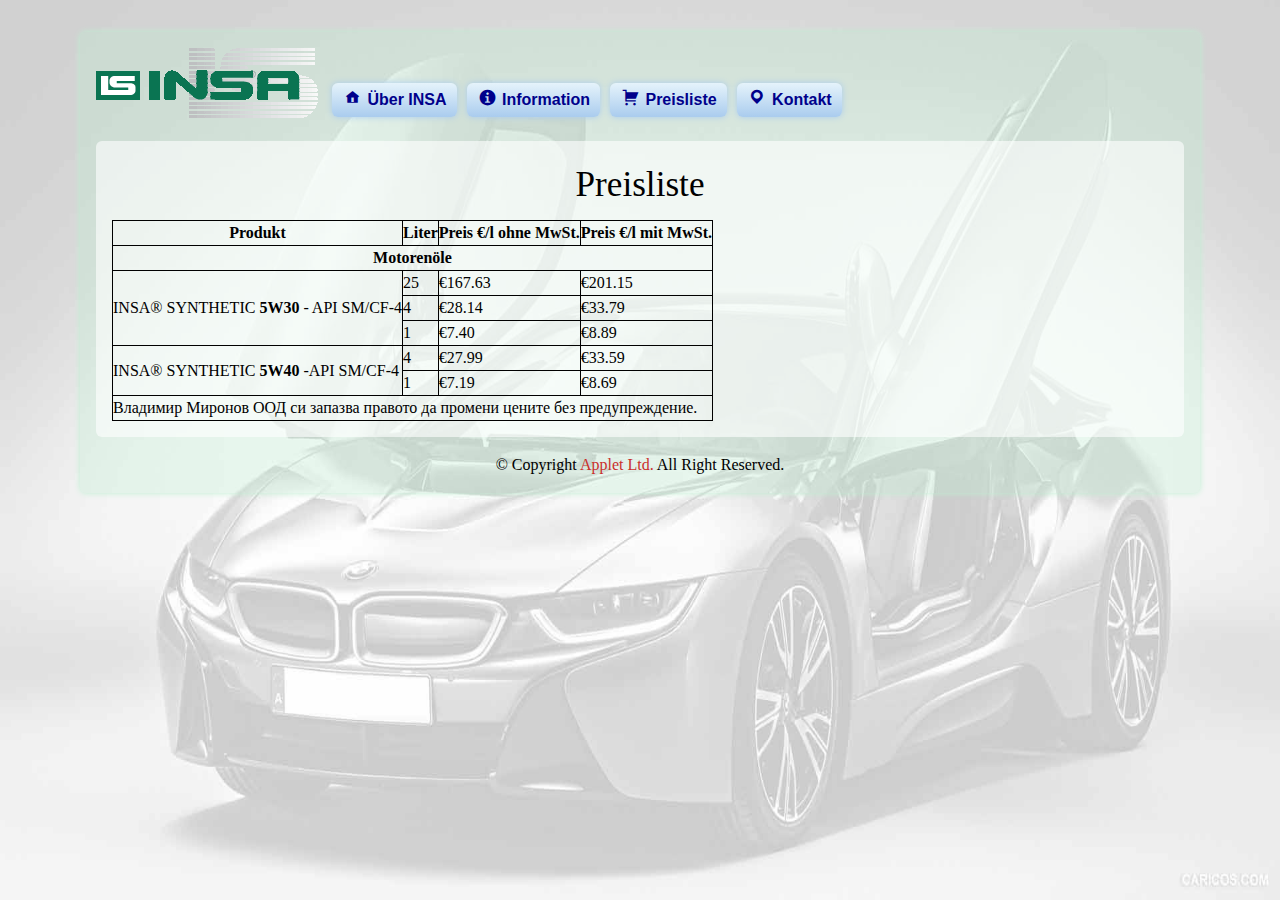
<file: price2.html>
<!DOCTYPE html>
<html>
	<head>
		<meta charset="utf8">	
		<meta name="viewport" content="width=device-width">
        <title>Insa Öl Österreich</title>
		<link rel="stylesheet" href="css/typography.css" type="text/css" charset="utf-8">
		<link rel="stylesheet" href="css/navigation.css" type="text/css" charset="utf-8">
		<link rel="stylesheet" href="css/common.css" type="text/css" charset="utf-8">
		<link rel="stylesheet" href="css/media.css" type="text/css" charset="utf-8">		
		<link rel="stylesheet" href="css/back-button.css" type="text/css" charset="utf-8">
		<link rel="stylesheet" href="genericons/genericons.css" type="text/css" charset="utf-8">
		<link rel="stylesheet" href="SlickNav/slicknav.css" type="text/css" charset="utf-8">
    </head>
    <body>
		<div id="page">
			<div class="header">
				<div id="logo"><img src="img/logo.gif">
				</div>
				<nav>
					<ul id="menu">
						<li><a href="index.html"><span class="genericon genericon-home icon"></span> Über INSA</a></li>
						<li>
							<a href="#"><span class="genericon genericon-info icon"></span> Information</a>
							<ul>
								<li><a href="product.html"><span class="genericon genericon-dropbox icon"></span> Produkte</a></li>
								<li><a href="eco.html"><span class="genericon genericon-website icon"></span> Ökologie</a></li>
								<li><a href="raf.html"><span class="genericon genericon-notice icon"></span> Erdölraffinerie</a></li>
								<li><a href="stand.html"><span class="genericon genericon-standard icon"></span> Standarten</a></li>
							</ul>
						</li>
						<li><a href="price.html"><span class="genericon genericon-cart icon"></span> Preisliste</a></li>
						<li><a href="contact.html"><span class="genericon genericon-location icon"></span> Kontakt</a></li>
					</ul>
				</nav>
			</div>
			<div id="main">
			    <h2 class="acen">Preisliste</h2>
				
					<table>
						<thead>
							<tr>
								<th>Produkt</th>
								<th>Liter</th>
								<th>Preis &euro;/l ohne MwSt.</th>
								<th>Preis &euro;/l mit MwSt.</th>
							</tr>
							<tr>
								<th colspan="4">Motorenöle</th>
							</tr>						
						</thead>
						
						<tbody>
							<tr>
								<td rowspan="3">INSA® SYNTHETIC <strong>5W30</strong> - API SM/CF-4</td>
								<td>25</td>
								<td>&euro;167.63</td>
								<td>&euro;201.15</td>
							</tr>
							<tr>
								<td>4</td>
								<td>&euro;28.14</td>
								<td>&euro;33.79</td>
							</tr>
							<tr>
								<td>1</td>
								<td>&euro;7.40</td>
								<td>&euro;8.89</td>
							</tr>
							<tr>
								<td rowspan="3">INSA® SYNTHETIC <strong>5W40</strong> -API SM/CF-4</td>
								<td>4</td>
								<td>&euro;27.99</td>
								<td>&euro;33.59</td>
							</tr>
							<tr>
								<td>1</td>
								<td>&euro;7.19</td>
								<td>&euro;8.69</td>
							</tr>
						</tbody>
						
						<tfoot>
							<tr>
								<td colspan="4">Владимир Миронов ООД си запазва правото да промени цените без предупреждение.</td>
							</tr>
						</tfoot>
					</table>

				<a href="#" class="back-to-top"><span class="genericon genericon-collapse icons"></span></a>
			</div>
			<div class="footer">
			    <p>&copy; Copyright <a href="http://applet.bg/" target="_blank">Applet Ltd.</a> All Right Reserved.</p>
			</div>
		</div>
		<script src="http://ajax.googleapis.com/ajax/libs/jquery/2.1.1/jquery.min.js"></script>
		<script src="js/backbutton.js"></script>
		<script src="SlickNav/jquery.slicknav.min.js"></script>
		<script>
			$(function(){
				$('#menu').slicknav();
			});
		</script>
    </body>
</html>
</file>
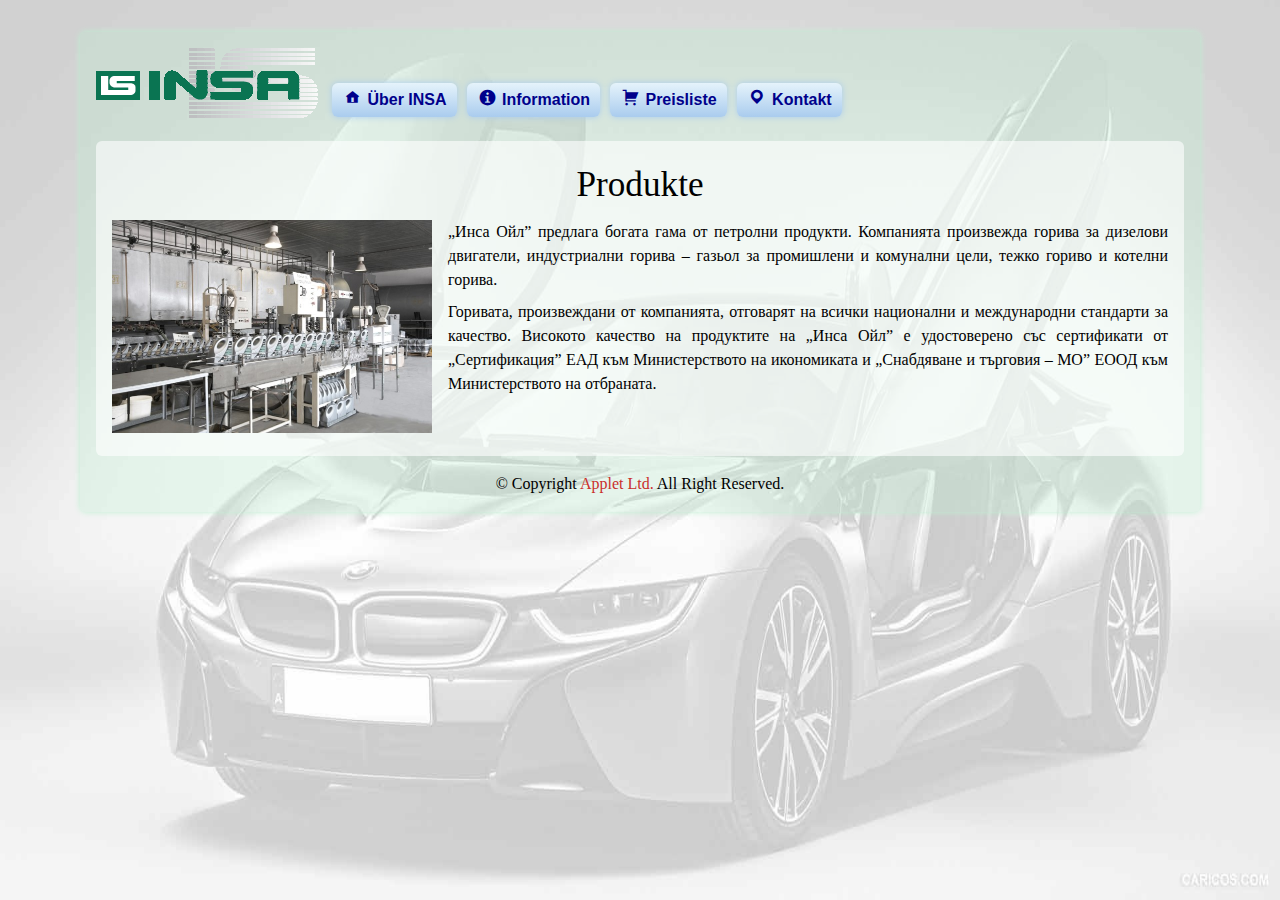
<file: product.html>
<!DOCTYPE html>
<html>
	<head>
		<meta charset="utf8">	
		<meta name="viewport" content="width=device-width">
        <title>Insa Öl Österreich</title>
		<link rel="stylesheet" href="css/typography.css" type="text/css" charset="utf-8">
		<link rel="stylesheet" href="css/navigation.css" type="text/css" charset="utf-8">
		<link rel="stylesheet" href="css/common.css" type="text/css" charset="utf-8">
		<link rel="stylesheet" href="css/media.css" type="text/css" charset="utf-8">		
		<link rel="stylesheet" href="css/back-button.css" type="text/css" charset="utf-8">
		<link rel="stylesheet" href="genericons/genericons.css" type="text/css" charset="utf-8">
		<link rel="stylesheet" href="SlickNav/slicknav.css" type="text/css" charset="utf-8">
    </head>
    <body>
		<div id="page">
			<div class="header">
				<div id="logo"><img src="img/logo.gif">
				</div>
				<nav>
					<ul id="menu">
						<li><a href="index.html"><span class="genericon genericon-home icon"></span> Über INSA</a></li>
						<li>
							<a href="#"><span class="genericon genericon-info icon"></span> Information</a>
							<ul>
								<li><a href="product.html"><span class="genericon genericon-dropbox icon"></span> Produkte</a></li>
								<li><a href="eco.html"><span class="genericon genericon-website icon"></span> Ökologie</a></li>
								<li><a href="raf.html"><span class="genericon genericon-notice icon"></span> Erdölraffinerie</a></li>
								<li><a href="stand.html"><span class="genericon genericon-standard icon"></span> Standarten</a></li>
							</ul>
						</li>
						<li><a href="price.html"><span class="genericon genericon-cart icon"></span> Preisliste</a></li>
						<li><a href="contact.html"><span class="genericon genericon-location icon"></span> Kontakt</a></li>
					</ul>
				</nav>
			</div>
			<div id="main">
			    <h2 class="acen">Produkte</h2>
				<div class="imagel"><img src="img/2product.jpg">
				</div>
				<p>„Инса Ойл” предлага богата гама от петролни продукти. Компанията произвежда горива за дизелови двигатели, индустриални горива – газьол за промишлени и комунални цели, тежко гориво и котелни горива.</p>
				<p>Горивата, произвеждани от компанията, отговарят на всички национални и международни стандарти за качество. Високото качество на продуктите на „Инса Ойл” е удостоверено със сертификати от „Сертификация” ЕАД към Министерството на икономиката и „Снабдяване и търговия – МО” ЕООД към Министерството на отбраната.</p>
				<a href="#" class="back-to-top"><span class="genericon genericon-collapse icons"></span></a>
			</div>
			<div class="footer">
			    <p>&copy; Copyright <a href="http://applet.bg/" target="_blank">Applet Ltd.</a> All Right Reserved.</p>
			</div>

		</div>
		<script src="http://ajax.googleapis.com/ajax/libs/jquery/2.1.1/jquery.min.js"></script>
		<script src="js/backbutton.js"></script>
		<script src="SlickNav/jquery.slicknav.min.js"></script>
		<script>
			$(function(){
				$('#menu').slicknav();
			});
		</script>
    </body>
</html>
</file>
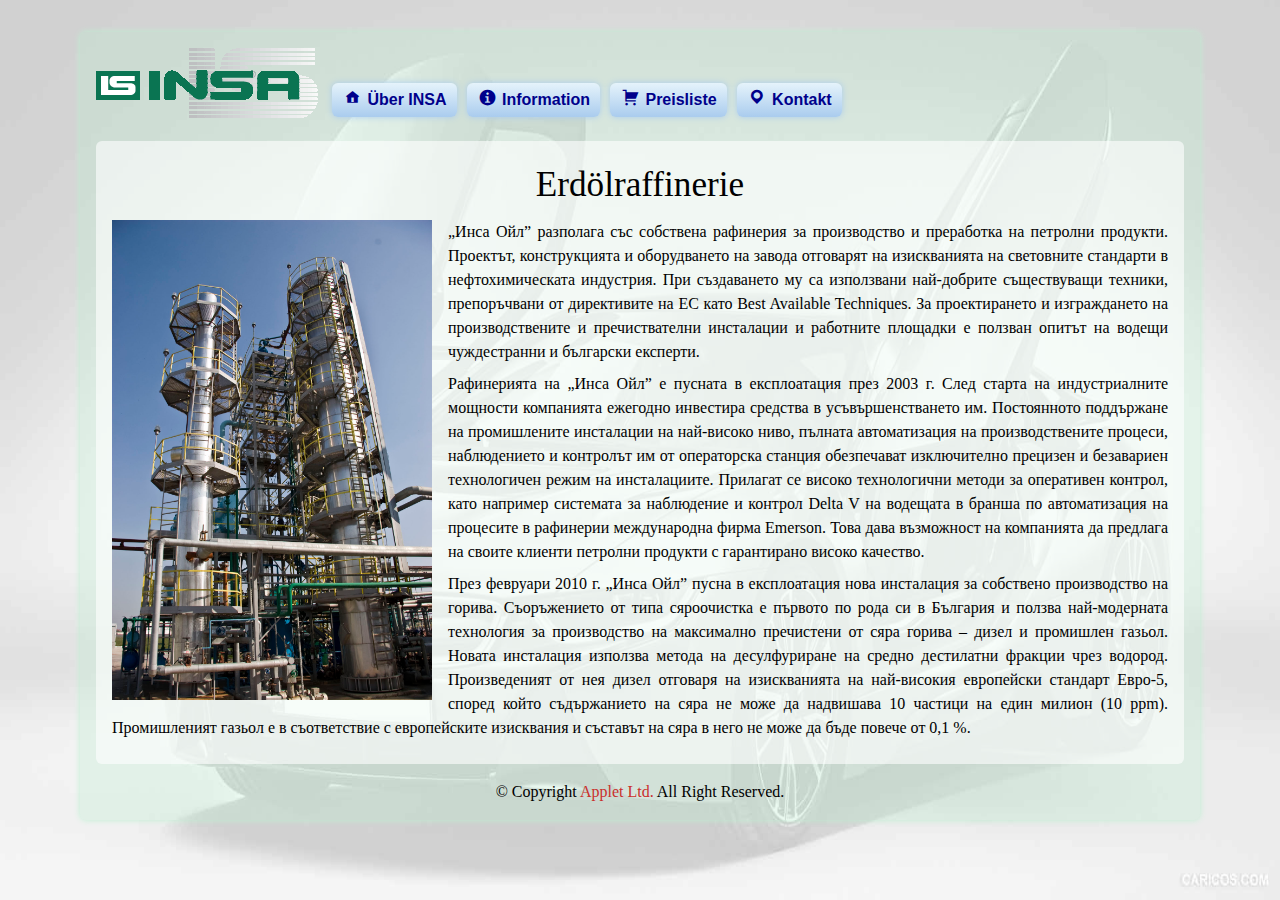
<file: raf.html>
<!DOCTYPE html>
<html>
	<head>
		<meta charset="utf8">	
		<meta name="viewport" content="width=device-width">
        <title>Insa Öl Österreich</title>
		<link rel="stylesheet" href="css/typography.css" type="text/css" charset="utf-8">
		<link rel="stylesheet" href="css/navigation.css" type="text/css" charset="utf-8">
		<link rel="stylesheet" href="css/common.css" type="text/css" charset="utf-8">
		<link rel="stylesheet" href="css/media.css" type="text/css" charset="utf-8">		
		<link rel="stylesheet" href="css/back-button.css" type="text/css" charset="utf-8">
		<link rel="stylesheet" href="genericons/genericons.css" type="text/css" charset="utf-8">
		<link rel="stylesheet" href="SlickNav/slicknav.css" type="text/css" charset="utf-8">
    </head>
    <body>
		<div id="page">
			<div class="header">
				<div id="logo"><img src="img/logo.gif">
				</div>
				<nav>
					<ul id="menu">
						<li><a href="index.html"><span class="genericon genericon-home icon"></span> Über INSA</a></li>
						<li>
							<a href="#"><span class="genericon genericon-info icon"></span> Information</a>
							<ul>
								<li><a href="product.html"><span class="genericon genericon-dropbox icon"></span> Produtke</a></li>
								<li><a href="eco.html"><span class="genericon genericon-website icon"></span> Ökologie</a></li>
								<li><a href="raf.html"><span class="genericon genericon-notice icon"></span> Erdölraffinerie</a></li>
								<li><a href="stand.html"><span class="genericon genericon-standard icon"></span> Standarten</a></li>
							</ul>
						</li>
						<li><a href="price.html"><span class="genericon genericon-cart icon"></span> Preisliste</a></li>
						<li><a href="contact.html"><span class="genericon genericon-location icon"></span> Kontakt</a></li>
					</ul>
				</nav>
			</div>
			<div id="main">
			    <h2 class="acen">Erdölraffinerie</h2>
				<div class="imagel"><img src="img/4raf.jpg">
				</div>				
				<p>„Инса Ойл” разполага със собствена рафинерия за производство и преработка на петролни продукти. Проектът, конструкцията и оборудването на завода отговарят на изискванията на световните стандарти в нефтохимическата индустрия. При създаването му са използвани най-добрите съществуващи техники, препоръчвани от директивите на ЕС като Best Available Techniques. За проектирането и изграждането на производствените и пречиствателни инсталации и работните площадки е ползван опитът на водещи чуждестранни и български експерти. </p>
				<p>Рафинерията на „Инса Ойл” е пусната в експлоатация през 2003 г. След старта на индустриалните мощности компанията ежегодно инвестира средства в усъвършенстването им. Постоянното поддържане на промишлените инсталации на най-високо ниво, пълната автоматизация на производствените процеси, наблюдението и контролът им от операторска станция обезпечават изключително прецизен и безавариен технологичен режим на инсталациите. Прилагат се високо технологични методи за оперативен контрол, като например системата за наблюдение и контрол Delta V на водещата в бранша по автоматизация на процесите в рафинерии международна фирма Emerson. Това дава възможност на компанията да предлага на своите клиенти петролни продукти с гарантирано високо качество.</p>
				<p>През февруари 2010 г. „Инса Ойл” пусна в експлоатация нова инсталация за собствено производство на горива. Съоръжението от типа сяроочистка е първото по рода си в България и ползва най-модерната технология за производство на максимално пречистени от сяра горива – дизел и промишлен газьол. Новата инсталация използва метода на десулфуриране на средно дестилатни фракции чрез водород. Произведеният от нея дизел отговаря на изискванията на най-високия европейски стандарт Евро-5, според който съдържанието на сяра не може да надвишава 10 частици на един милион (10 ppm). Промишленият газьол е в съответствие с европейските изисквания и съставът на сяра в него не може да бъде повече от 0,1 %.</p>
				<a href="#" class="back-to-top"><span class="genericon genericon-collapse icons"></span></a>
			</div>
			<div class="footer">
			    <p>&copy; Copyright <a href="http://applet.bg/" target="_blank">Applet Ltd.</a> All Right Reserved.</p>
			</div>

		</div>
		<script src="http://ajax.googleapis.com/ajax/libs/jquery/2.1.1/jquery.min.js"></script>
		<script src="js/backbutton.js"></script>
		<script src="SlickNav/jquery.slicknav.min.js"></script>
		<script>
			$(function(){
				$('#menu').slicknav();
			});
		</script>
    </body>
</html>
</file>
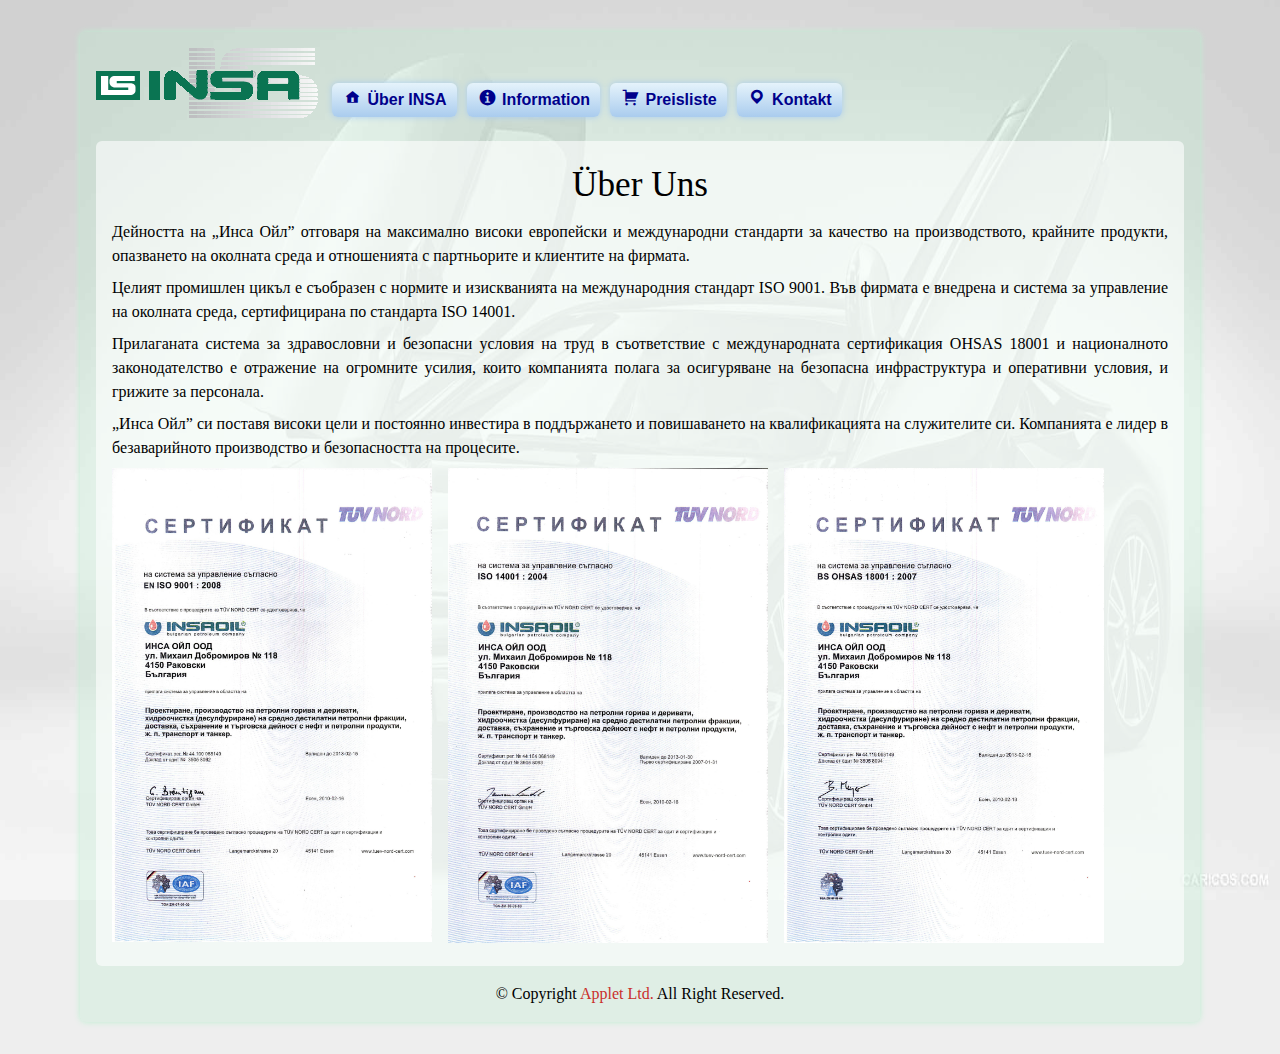
<file: stand.html>
<!DOCTYPE html>
<html>
	<head>
		<meta charset="utf8">	
		<meta name="viewport" content="width=device-width">
        <title>Insa Öl Österreich</title>
		<link rel="stylesheet" href="css/typography.css" type="text/css" charset="utf-8">
		<link rel="stylesheet" href="css/navigation.css" type="text/css" charset="utf-8">
		<link rel="stylesheet" href="css/common.css" type="text/css" charset="utf-8">
		<link rel="stylesheet" href="css/media.css" type="text/css" charset="utf-8">		
		<link rel="stylesheet" href="css/back-button.css" type="text/css" charset="utf-8">
		<link rel="stylesheet" href="genericons/genericons.css" type="text/css" charset="utf-8">
		<link rel="stylesheet" href="SlickNav/slicknav.css" type="text/css" charset="utf-8">
    </head>
    <body>
		<div id="page">
			<div class="header">
				<div id="logo"><img src="img/logo.gif">
				</div>
				<nav>
					<ul id="menu">
						<li><a href="index.html"><span class="genericon genericon-home icon"></span> Über INSA</a></li>
						<li>
							<a href="#"><span class="genericon genericon-info icon"></span> Information</a>
							<ul>
								<li><a href="product.html"><span class="genericon genericon-dropbox icon"></span> Produkte</a></li>
								<li><a href="eco.html"><span class="genericon genericon-website icon"></span> Ökologie</a></li>
								<li><a href="raf.html"><span class="genericon genericon-notice icon"></span> Erdölraffinerie</a></li>
								<li><a href="stand.html"><span class="genericon genericon-standard icon"></span> Standarten</a></li>
							</ul>
						</li>
						<li><a href="price.html"><span class="genericon genericon-cart icon"></span> Preisliste</a></li>
						<li><a href="contact.html"><span class="genericon genericon-location icon"></span> Kontakt</a></li>
					</ul>
				</nav>
			</div>
			<div id="main">
			    <h2 class="acen">Über Uns</h2>
				<p>Дейността на „Инса Ойл” отговаря на максимално високи европейски и международни стандарти за качество на производството, крайните продукти, опазването на околната среда и отношенията с партньорите и клиентите на фирмата.</p>
				<p>Целият промишлен цикъл е съобразен с нормите и изискванията на международния стандарт ISO 9001. Във фирмата е внедрена и система за управление на околната среда, сертифицирана по стандартa ISO 14001.</p>
				<p>Прилаганата система за здравословни и безопасни условия на труд в съответствие с международната сертификация OHSAS 18001 и националното законодателство е отражение на огромните усилия, които компанията полага за осигуряване на безопасна инфраструктура и оперативни условия, и грижите за персонала.</p>
				<p>„Инса Ойл” си поставя високи цели и постоянно инвестира в поддържането и повишаването на квалификацията на служителите си. Компанията е лидер в безаварийното производство и безопасността на процесите.</p>
				<div class="imagel"><img src="img/9001.jpg">
				</div>
				<div class="imagel"><img src="img/14001.jpg">
				</div>
				<div class="imagel"><img src="img/18001.jpg">
				</div>
				<a href="#" class="back-to-top"><span class="genericon genericon-collapse icons"></span></a>
			</div>
			<div class="footer">
			    <p>&copy; Copyright <a href="http://applet.bg/" target="_blank">Applet Ltd.</a> All Right Reserved.</p>
			</div>

		</div>
		<script src="http://ajax.googleapis.com/ajax/libs/jquery/2.1.1/jquery.min.js"></script>
		<script src="js/backbutton.js"></script>
		<script src="SlickNav/jquery.slicknav.min.js"></script>
		<script>
			$(function(){
				$('#menu').slicknav();
			});
		</script>
    </body>
</html>
</file>
<file: css/typography.css>
* { margin: 0; padding: 0; }

body, form, select, input, textarea, button { font: 16px/1.5 Veranda, serif; }

h1, h2, h3, h4, h5, h6 { line-height: 1.2em; font-weight: normal; margin-bottom: 0.2em; }

h1 { font-size: 2.8em; }
h2 { font-size: 2.2em; }
h3 { font-size: 1.8em; }
h4 { font-size: 1.6em; }
h5 { font-size: 1.2em; }
h6 { font-size: 1.0em; font-weight: bold; }

a { text-decoration: none; }
a:link { color: #ca2f2c; }
a:visited { color: darkorange; }

ul { padding-left: 1em; padding-bottom: 0.5em;}

ul li { list-style-type: disc; }
ul li ul li { list-style-type: circle; }

.acen { text-align: center; padding: 0.2em; }
.aleft { text-align: left; padding: 0.2em; }
.aright { text-align: right; padding: 0.2em; }

.hidden { display: none; }
</file>
<file: css/navigation.css>
nav { display: inline-block; font-family: Helvetica;	font-weight: bold; }
nav ul { margin: 0; padding: 0; }
nav ul:after { display: block; content: ''; height: 1px; clear: both; }
nav ul li { display: block; list-style: none outside; position: relative; }
nav ul li a:link { color: darkblue; }
nav ul li a:visited { color: darkblue; }

nav > ul {  }
nav > ul ul { display: none; position: absolute; left:0; top: 100%; }
nav li:hover > ul { display: block; }

nav > ul > li { float: left; box-shadow: 0 0 0.41em #AACCEE; border-radius: 6px; margin-left: 10px; }
nav > ul > li > a { 
	border-radius: 6px;
	background-color: #E5F3FB;
	text-align: left;
	background: -webkit-linear-gradient(#E5F3FB, #AACCEE); /* For Safari 5.1 to 6.0 */
    background: -o-linear-gradient(#E5F3FB, #AACCEE); /* For Opera 11.1 to 12.0 */
    background: -moz-linear-gradient(#E5F3FB, #AACCEE); /* For Firefox 3.6 to 15 */
    background: linear-gradient(#E5F3FB, #AACCEE); /* Standard syntax (must be last) */
}

nav > ul > li ul li a { box-shadow: 0 0 0.41em #AACCEE; }

nav > ul > li ul { padding: 5px 0 0 0; width: 10em; }
nav > ul > li li:first-child a { border-top-left-radius: 6px; border-top-right-radius: 6px; }
nav > ul > li li:last-child a { border-bottom-left-radius: 6px; border-bottom-right-radius: 6px; }

nav > ul > li > ul > li ul { left: 100%; top: 0; padding: 0 0 0 5px; }

nav ul li a { display: block; background-color: #E5F3FB; padding: 5px 10px; text-decoration: none; }
nav ul li:hover > a { 
	background: #6EC4F4;
	color: gold; 
	box-shadow: 0 0 0.41em #3D96EF;
	background: -webkit-linear-gradient(#3D96EF, #6EC4F4); /* For Safari 5.1 to 6.0 */
    background: -o-linear-gradient(#3D96EF, #6EC4F4); /* For Opera 11.1 to 12.0 */
    background: -moz-linear-gradient(#3D96EF, #6EC4F4); /* For Firefox 3.6 to 15 */
    background: linear-gradient(#3D96EF, #6EC4F4); /* Standard syntax (must be last) */
}

nav  .icon { font-size: 1.3em; }
</file>
<file: css/common.css>
body {
	background: #eee url('../img/bg.jpg') fixed top no-repeat;
	background-size: 100% 100%;
	overflow-y: scroll;
}

#page { 
	width: 85%;
	margin: 2em auto;
	padding: 1em;
	background: rgba(190, 240, 210, 0.3);
	box-shadow: 0 0 0.41em #BEF0D2;
	border-radius: 6px;
}

#logo { display: inline-block; }
#logo img { width: 13.875em; }

#main {
	background: rgba(255, 255, 255, 0.6);
	padding: 1em;
	border-radius: 6px;
	overflow: hidden;
}

#main .icons { font-size: 1.2em; }
#main p { text-align: justify; padding-bottom: 0.5em; }

.map {
	border: 0;
	width: 54em;
	height: 30.375em;
}

.imager { float: right; }
.imagel { float: left; }

.imager img { width: 20em; margin-left: 1em; }
.imagel img { width: 20em; margin-right: 1em; }

.header { padding-bottom: 1em; }
.footer { padding: 1em 1em 0 1em; text-align: center; }

table, thead, tbody, tfoot, table tr, table td, table th { border: 1px solid #000 !important; border-collapse: collapse !important; }
</file>
<file: css/back-button.css>
﻿.back-to-top {
	position: fixed;
	bottom: 1em;
	right: 0.5em;
	background-color: #3D96EF;
	display: none;
	box-shadow: 0 0 0.8em #3D96EF;
	border-radius: 0.6em;
	padding: 0.5em 1em;
	font-weight: bold;
}

.back-to-top:hover {	
	background-color: #AACCEE;
	box-shadow: 0 0 0.8em #AACCEE;
}

a.back-to-top { color: gold; }
a:hover.back-to-top { color: gold; }
</file>
<file: genericons/genericons.css>
/**

	Genericons

*/


/* IE8 and below use EOT and allow cross-site embedding. 
   IE9 uses WOFF which is base64 encoded to allow cross-site embedding.
   So unfortunately, IE9 will throw a console error, but it'll still work.
   When the font is base64 encoded, cross-site embedding works in Firefox */

@font-face {
    font-family: 'Genericons';
    src: url('Genericons.eot');
}

@font-face {
    font-family: 'Genericons';
    src: url([data-uri]) format('woff'),
         url('Genericons.ttf') format('truetype'),
         url('Genericons.svg#genericonsregular') format('svg');
    font-weight: normal;
    font-style: normal;
}

@media screen and (-webkit-min-device-pixel-ratio:0) {
  @font-face {
    font-family: "Genericons";
    src: url("./Genericons.svg#Genericons") format("svg");
  }
}


/**
 * All Genericons
 */

.genericon {
	font-size: 16px;
	vertical-align: top;
	text-align: center;
	-moz-transition: color .1s ease-in 0;
	-webkit-transition: color .1s ease-in 0;
	display: inline-block;
	font-family: "Genericons";
	font-style: normal;
	font-weight: normal;
	font-variant: normal;
	line-height: 1;
	text-decoration: inherit;
	text-transform: none;
	-moz-osx-font-smoothing: grayscale;
	-webkit-font-smoothing: antialiased;
	speak: none;
}


/**
 * Individual icons
 */

.genericon-404:before { content: "\f423"; }
.genericon-activity:before { content: "\f508"; }
.genericon-anchor:before { content: "\f509"; }
.genericon-aside:before { content: "\f101"; }
.genericon-attachment:before { content: "\f416"; }
.genericon-audio:before { content: "\f109"; }
.genericon-bold:before { content: "\f471"; }
.genericon-book:before { content: "\f444"; }
.genericon-bug:before { content: "\f50a"; }
.genericon-cart:before { content: "\f447"; }
.genericon-category:before { content: "\f301"; }
.genericon-chat:before { content: "\f108"; }
.genericon-checkmark:before { content: "\f418"; }
.genericon-close:before { content: "\f405"; }
.genericon-close-alt:before { content: "\f406"; }
.genericon-cloud:before { content: "\f426"; }
.genericon-cloud-download:before { content: "\f440"; }
.genericon-cloud-upload:before { content: "\f441"; }
.genericon-code:before { content: "\f462"; }
.genericon-codepen:before { content: "\f216"; }
.genericon-cog:before { content: "\f445"; }
.genericon-collapse:before { content: "\f432"; }
.genericon-comment:before { content: "\f300"; }
.genericon-day:before { content: "\f305"; }
.genericon-digg:before { content: "\f221"; }
.genericon-document:before { content: "\f443"; }
.genericon-dot:before { content: "\f428"; }
.genericon-downarrow:before { content: "\f502"; }
.genericon-download:before { content: "\f50b"; }
.genericon-draggable:before { content: "\f436"; }
.genericon-dribbble:before { content: "\f201"; }
.genericon-dropbox:before { content: "\f225"; }
.genericon-dropdown:before { content: "\f433"; }
.genericon-dropdown-left:before { content: "\f434"; }
.genericon-edit:before { content: "\f411"; }
.genericon-ellipsis:before { content: "\f476"; }
.genericon-expand:before { content: "\f431"; }
.genericon-external:before { content: "\f442"; }
.genericon-facebook:before { content: "\f203"; }
.genericon-facebook-alt:before { content: "\f204"; }
.genericon-fastforward:before { content: "\f458"; }
.genericon-feed:before { content: "\f413"; }
.genericon-flag:before { content: "\f468"; }
.genericon-flickr:before { content: "\f211"; }
.genericon-foursquare:before { content: "\f226"; }
.genericon-fullscreen:before { content: "\f474"; }
.genericon-gallery:before { content: "\f103"; }
.genericon-github:before { content: "\f200"; }
.genericon-googleplus:before { content: "\f206"; }
.genericon-googleplus-alt:before { content: "\f218"; }
.genericon-handset:before { content: "\f50c"; }
.genericon-heart:before { content: "\f461"; }
.genericon-help:before { content: "\f457"; }
.genericon-hide:before { content: "\f404"; }
.genericon-hierarchy:before { content: "\f505"; }
.genericon-home:before { content: "\f409"; }
.genericon-image:before { content: "\f102"; }
.genericon-info:before { content: "\f455"; }
.genericon-instagram:before { content: "\f215"; }
.genericon-italic:before { content: "\f472"; }
.genericon-key:before { content: "\f427"; }
.genericon-leftarrow:before { content: "\f503"; }
.genericon-link:before { content: "\f107"; }
.genericon-linkedin:before { content: "\f207"; }
.genericon-linkedin-alt:before { content: "\f208"; }
.genericon-location:before { content: "\f417"; }
.genericon-lock:before { content: "\f470"; }
.genericon-mail:before { content: "\f410"; }
.genericon-maximize:before { content: "\f422"; }
.genericon-menu:before { content: "\f419"; }
.genericon-microphone:before { content: "\f50d"; }
.genericon-minimize:before { content: "\f421"; }
.genericon-minus:before { content: "\f50e"; }
.genericon-month:before { content: "\f307"; }
.genericon-move:before { content: "\f50f"; }
.genericon-next:before { content: "\f429"; }
.genericon-notice:before { content: "\f456"; }
.genericon-paintbrush:before { content: "\f506"; }
.genericon-path:before { content: "\f219"; }
.genericon-pause:before { content: "\f448"; }
.genericon-phone:before { content: "\f437"; }
.genericon-picture:before { content: "\f473"; }
.genericon-pinned:before { content: "\f308"; }
.genericon-pinterest:before { content: "\f209"; }
.genericon-pinterest-alt:before { content: "\f210"; }
.genericon-play:before { content: "\f452"; }
.genericon-plugin:before { content: "\f439"; }
.genericon-plus:before { content: "\f510"; }
.genericon-pocket:before { content: "\f224"; }
.genericon-polldaddy:before { content: "\f217"; }
.genericon-portfolio:before { content: "\f460"; }
.genericon-previous:before { content: "\f430"; }
.genericon-print:before { content: "\f469"; }
.genericon-quote:before { content: "\f106"; }
.genericon-rating-empty:before { content: "\f511"; }
.genericon-rating-full:before { content: "\f512"; }
.genericon-rating-half:before { content: "\f513"; }
.genericon-reddit:before { content: "\f222"; }
.genericon-refresh:before { content: "\f420"; }
.genericon-reply:before { content: "\f412"; }
.genericon-reply-alt:before { content: "\f466"; }
.genericon-reply-single:before { content: "\f467"; }
.genericon-rewind:before { content: "\f459"; }
.genericon-rightarrow:before { content: "\f501"; }
.genericon-search:before { content: "\f400"; }
.genericon-send-to-phone:before { content: "\f438"; }
.genericon-send-to-tablet:before { content: "\f454"; }
.genericon-share:before { content: "\f415"; }
.genericon-show:before { content: "\f403"; }
.genericon-shuffle:before { content: "\f514"; }
.genericon-sitemap:before { content: "\f507"; }
.genericon-skip-ahead:before { content: "\f451"; }
.genericon-skip-back:before { content: "\f450"; }
.genericon-skype:before { content: "\f220"; }
.genericon-spam:before { content: "\f424"; }
.genericon-spotify:before { content: "\f515"; }
.genericon-standard:before { content: "\f100"; }
.genericon-star:before { content: "\f408"; }
.genericon-status:before { content: "\f105"; }
.genericon-stop:before { content: "\f449"; }
.genericon-stumbleupon:before { content: "\f223"; }
.genericon-subscribe:before { content: "\f463"; }
.genericon-subscribed:before { content: "\f465"; }
.genericon-summary:before { content: "\f425"; }
.genericon-tablet:before { content: "\f453"; }
.genericon-tag:before { content: "\f302"; }
.genericon-time:before { content: "\f303"; }
.genericon-top:before { content: "\f435"; }
.genericon-trash:before { content: "\f407"; }
.genericon-tumblr:before { content: "\f214"; }
.genericon-twitch:before { content: "\f516"; }
.genericon-twitter:before { content: "\f202"; }
.genericon-unapprove:before { content: "\f446"; }
.genericon-unsubscribe:before { content: "\f464"; }
.genericon-unzoom:before { content: "\f401"; }
.genericon-uparrow:before { content: "\f500"; }
.genericon-user:before { content: "\f304"; }
.genericon-video:before { content: "\f104"; }
.genericon-videocamera:before { content: "\f517"; }
.genericon-vimeo:before { content: "\f212"; }
.genericon-warning:before { content: "\f414"; }
.genericon-website:before { content: "\f475"; }
.genericon-week:before { content: "\f306"; }
.genericon-wordpress:before { content: "\f205"; }
.genericon-xpost:before { content: "\f504"; }
.genericon-youtube:before { content: "\f213"; }
.genericon-zoom:before { content: "\f402"; }
</file>
<file: css/media.css>
.slicknav_menu {	 display: none; }

@media only screen 
and (max-width : 1099px) {
	.map {
	width: 40.5em;
	height: 22.782em;
	}
}

@media only screen 
and (max-width : 849px) {
	table { zoom: 90%; }
	#page { width: auto; margin: 0; }
	.map {
	width: 27em;
	height: 15.186em;
	}

}

@media only screen 
and (max-width : 569px) {
	table { zoom: 60%; }
	#menu { display: none; }
	.slicknav_menu { display: block; }
	.map {
	width: 16em;
	height: 9em;
	}
}

@media only screen 
and (max-width : 369px) {
	body { font-size: 0.6em; }
	table { zoom: 40%; }
	.map {
	width: 25em;
	height: 14.1em;
	}
}

@media only screen 
and (max-width : 329px) {
	.map {
	width: 25em;
	height: 14.1em;
	}
}
</file>
